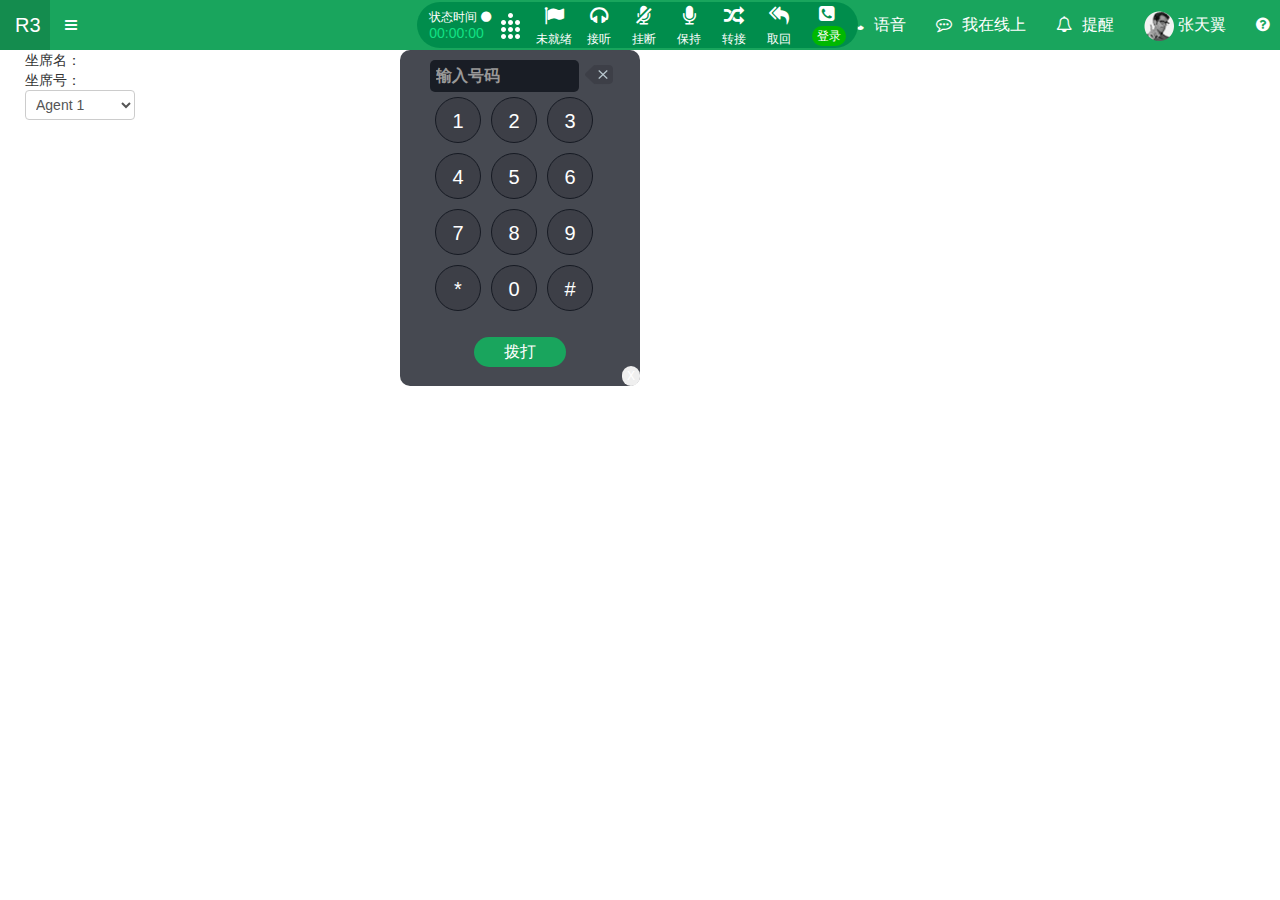
<file: index.html>
<!DOCTYPE html>
<html lang="en">

<head>
    <meta charset="UTF-8">
    <meta content="width=device-width, initial-scale=1, maximum-scale=1, user-scalable=no" name="viewport">
    <title>Mitel Test2.9</title>
    <link rel="stylesheet" href="assets/css/R3_CRM_v2.css">
    <link rel="stylesheet" href="assets/css/bootstrap.min.css">
    <link rel="stylesheet" href="assets/css/font-awesome.min.css">
    <!--JS脚本部分-->
    <script src="assets/js/jquery.min.js"></script>
    <script src="assets/js/bootstrap.min.js"></script>
</head>

<body class="fixed" style="overflow:hidden">
    <div class="large">
        <div id="header">
            <div class="nav clearfix">
                <div class="nav-lef con-lef">
                    <a href="#">R3</a>
                </div>
                <div class="nav-rig">
                    <div class="lit">
                        <a href="#" class="sidebar-toggle"><i class="fa fa-bars"></i></a>
                    </div>
                    <div class="rig">
                        <ul class="clearfix">
                            <li class="voice-box">
                                <a href="#" class="voice-btn">
                                    <i class="fa fa-phone"></i>语音
                                </a>
                                <div class="voice-bar" style="">
                                    <ol class="voice-list unstyled cf">
                                        <li class="record">
                                            <span class="p_title">状态时间</span>
                                            <!--当前状态灯颜色-->
                                            <i class="fa fa-circle" id="lamp"></i>
                                            <span class="talk-time t-green" id="callTime">00:00:00
                                            <!--<i class="t-green">00</i>--></span>
                                            <ol class='fold-menu fade hide'>
                                                <li class='fold-menu-item' id='busy'><i class="fa fa-circle"></i>示忙</li>
                                                <li class='fold-menu-item' id='disturb'><i class="fa fa-circle"></i>小憩</li>
                                            </ol>
                                        </li>
                                        <li class="input-num" id="Dial" style="padding:0;">
                                            <img class="dial" src="assets/img/icon-dial.png">
                                        </li>
                                        <li class="status">
                                            <ul class="statusList">
                                                <li class="notReady disabled">
                                                    <i class="fa fa-flag"></i>
                                                    <br>
                                                    <button id="notReady" disabled="disabled">未就绪</button>
                                                </li>
                                                <li class="live dead ready">
                                                    <i class="fa fa-flag"></i>
                                                    <br>
                                                    <button id="ready" class="btn-use">就绪</button>
                                                </li>
                                                <li class="answer disabled">
                                                    <i class="fa fa-headphones"></i>
                                                    <br>
                                                    <button disabled="disabled" id="answer">接听</button>
                                                </li>
                                                <li class="drop disabled">
                                                    <i class="fa fa-microphone-slash"></i>
                                                    <br>
                                                    <button id="drop" disabled="disabled">挂断</button>
                                                </li>
                                                <li class="hold disabled">
                                                    <i class="fa fa-microphone"></i>
                                                    <br>
                                                    <button id="hold" disabled="disabled">保持</button>
                                                </li>
                                                <li class='trans disabled'><i class='fa fa-random'></i>
                                                    <br>
                                                    <button id='trans' disabled="disabled">转接</button>
                                                </li>
                                                <li class="takeBack disabled">
                                                    <i class="fa fa-reply-all"></i>
                                                    <br>
                                                    <button disabled="disabled" id="takeBack">取回</button>
                                                </li>
                                            </ul>
                                        </li>
                                        <div class="AP-num">
                                            <ol class="phoneList">
                                                <li class="device">
                                                    <i class="fa fa-phone-square"></i>
                                                    <span id="callDevice"></span>
                                                </li>
                                                <li class="text-center">
                                                    <button class="But btn-use" id='btn-showModal' data-toggle="modal" data-target="#loginModal">登录
                                                    </button>
                                                    <button class="But btn-use dead" id="btn-logout">登出</button>
                                                </li>
                                            </ol>
                                        </div>
                                    </ol>
                                </div>
                                <div class="phone-tab-contents " id="mobile">
                                    <!--dead-->
                                    <div class="phone-panel ">
                                        <div class="num-area cf">
                                            <input class="numbers" id="inp-num" placeholder="输入号码">
                                            <!--disabled="disabled"-->
                                            <a class="btn-del delete-btn"></a>
                                        </div>
                                        <!--按键区-->
                                        <div class="num-key cf">
                                            <input type="button" value="1" id="1" class="numBtn">
                                            <input type="button" value="2" id="2" class="numBtn">
                                            <input type="button" value="3" id="3" class="numBtn">
                                            <input type="button" value="4" id="4" class="numBtn">
                                            <input type="button" value="5" id="5" class="numBtn">
                                            <input type="button" value="6" id="6" class="numBtn">
                                            <input type="button" value="7" id="7" class="numBtn">
                                            <input type="button" value="8" id="8" class="numBtn">
                                            <input type="button" value="9" id="9" class="numBtn">
                                            <input type="button" value="*" id="*" class="numBtn">
                                            <input type="button" value="0" id="0" class="numBtn">
                                            <input type="button" value="#" id="#" class="numBtn">
                                        </div>
                                        <div class="phone-btn">
                                            <button class="btn-dial" id="btn-call" disabled="disabled">拨打</button>
                                        </div>
                                    </div>
                                    <button type="button" class="offBtn">X</button>
                                </div>
                            </li>
                            <li class="online-box">
                                <a href="#">
                                    <i class="fa fa fa-commenting-o"></i>我在线上
                                </a>
                                <ul class="drop-menu" style="display:none">
                                    <li><a href="/online.html"><i class="fa fa fa-comments-o" style="color:#444444"></i>当前对话</a>
                                    </li>
                                    <li><a href="#"><i class="fa fa fa-check-square text-success" style="color:#1c84c6"></i>我在线上</a>
                                    </li>
                                    <li><a href="#"><i class="fa fa-minus-square text-danger"
                                                   style="color:#a94442"></i>忙碌</a></li>
                                    <li><a href="#"><i class="fa fa fa-check-square" style="color:#00a65a;"></i>空闲</a></li>
                                    <li><a href="#"><i class="fa fa-times-circle-o" style="color:#b5bbc8;"></i>离线</a></li>
                                </ul>
                            </li>
                            <li>
                                <a href="#">
                                    <i class="fa fa-bell-o" aria-hidden="true"></i>提醒
                                </a>
                            </li>
                            <li class="dropdown user-menu">
                                <a href="#" class="dropdown-toggle" data-toggle="dropdown">
                                    <img src="assets/img/chat-user2.png" class="server-img">
                                    <span class="username">张天翼</span>
                                </a>
                                <ul class="dropdown-menu">
                                    <!--user-img-->
                                    <li class="user-header">
                                        <img src="assets/img/user2-160x160.jpg" alt="">
                                        <p>
                                            北京中科融研科技有限公司
                                            <small class="ext-number">5622928@qq.com</small>
                                        </p>
                                    </li>
                                    <li class="user-body">
                                        <div class="row-fluid u-r-f">
                                            <div class="span6 text-center">
                                                <a href="#">
                                                    <i class="fa fa-desktop"></i> 工作台
                                                </a>
                                            </div>
                                            <div class="span6 text-center">
                                                <a href="#">
                                                    <i class="fa fa-cogs"></i> 管理台
                                                </a>
                                            </div>
                                        </div>
                                    </li>
                                    <li class="user-footer cf">
                                        <div class="pull-left">
                                            <a href="#" class="btn btn-default">个人信息</a>
                                        </div>
                                        <div class="pull-right">
                                            <a href="#" class="btn btn-default">退出系统</a>
                                        </div>
                                    </li>
                                </ul>
                            </li>
                            <li>
                                <i class="fa fa-question-circle"></i>
                            </li>
                        </ul>
                    </div>
                </div>
            </div>
        </div>
        <!--  Now   -->
        <ul>
            <li><b>坐席名：</b><span id="agentName"></span></li>
            <li><b>坐席号：</b><span id="device"></span></li>
            <li>
                <select id="devices" style="width:110px;">
                    <option value="agent1">Agent 1</option>
                    <option value="ext1">Base extension</option>
                    <option value="ext2">HD extension</option>
                </select>
            </li>
        </ul>
    </div>
    <!--模态框-->
    <div class="modal fade hide" id="loginModal" tabindex="-1" role="dialog" aria-labelledby="myModalLabel" aria-hidden="true">
        <div class="modal-dialog">
            <div class="modal-content">
                <div class="modal-header">
                    <button type="button" class="close" data-dismiss="modal" aria-hidden="true">
                        &times;
                    </button>
                    <h4 class="modal-title" id="myModalLabel">
                    登录软电话
                </h4>
                </div>
                <div class="modal-body">
                    <!--</form>-->
                    <form id="form-login" class="form-horizontal row-fluid" role="search" onsubmit="return false;">
                        <!--分机号-->
                        <div class="form-group clearfix">
                            <label for="ext-number" class="span2 control-label">分机号</label>
                            <div class="span6">
                                <input name="ext-number" type="text" class="form-control" id="ext-number" placeholder="请输入分机号" value="30001">
                            </div>
                        </div>
                        <!--域名-->
                        <div class="form-group clearfix">
                            <label for="domain" class=" span2 control-label">域名</label>
                            <div class="col-sm-10 span6">
                                <input name="domain" type="text" class="form-control" id="domain" placeholder="请输入域名" value="127.0.0.1:90">
                            </div>
                        </div>
                        <!--密码-->
                        <div class="form-group clearfix">
                            <label for="password" class="span2 control-label">密码</label>
                            <div class="span6">
                                <input name="password" type="password" class="form-control" id="password" placeholder="请输入密码" value="30001">
                            </div>
                        </div>
                    </form>
                </div>
                <div class="modal-footer">
                    <button id="btn-login" type="button" class="btn btn-primary">
                        登录
                    </button>
                    <button type="button" class="btn btn-default" data-dismiss="modal">关闭
                    </button>
                </div>
            </div>
            <!-- /.modal-content -->
        </div>
        <!-- /.modal -->
    </div>
    <!--Phone JS部分-->
    <script src="assets/mitel/1-api.js"></script>
    <script src="assets/mitel/jquery.signalR.js"></script>
    <script src="assets/mitel/1-main.js"></script>
    <script src="assets/mitel/1-ui.js"></script>
</body>

</html>
</file>
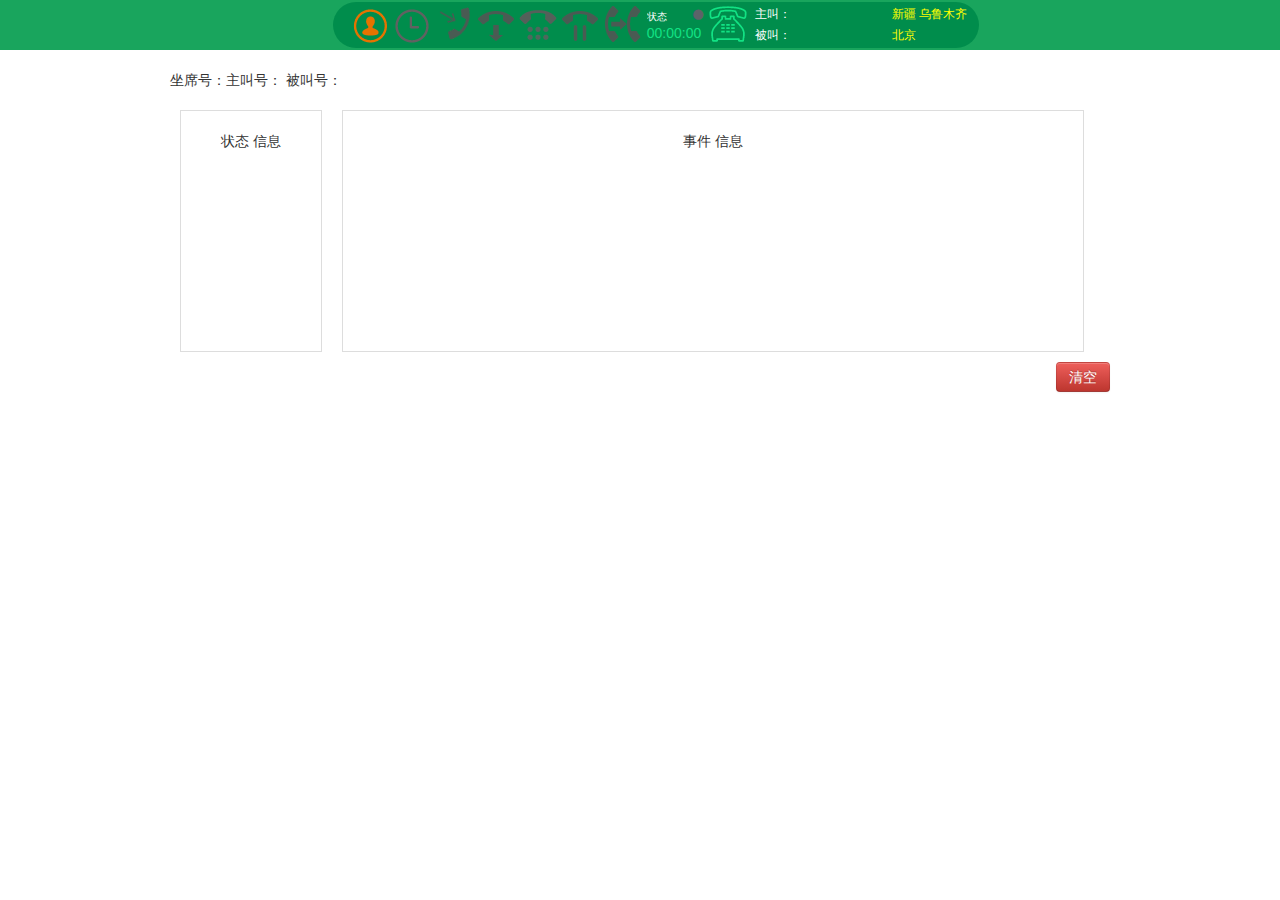
<file: mitel-api-demo/index.html>
<!DOCTYPE html>
<html>

<head>
    <meta charset="utf-8">
    <meta http-equiv="pragma" content="no-cache">
    <meta http-equiv='Cache-Control' content="no-cache,must-revalidate">
    <meta http-equiv='expires' content="0">
    <title>Mitel Demo</title>
    <link rel="stylesheet" href="assets/css/bootstrap.min.css">
    <link rel="stylesheet" href="assets/css/font-awesome.min.css">
    <link rel="stylesheet" href="assets/css/demo.css">
</head>

<body>
    <div class="header">
        <div class="voice-bar">
            <ol class='unstyled voice-list'>
                <li class="status">
                    <li class="login-accordian">
                        <ol class='phoneList unstyled'>
                            <li class="enabled" id="btn-showModal" data-toggle='modal' data-target='#loginModal' title='登录'></li>
                            <li class='dead enabled' id="btn-logout" title="登出"></li>
                        </ol>
                    </li>
                    <li class='state-item dropdown'>
                        <b class="n-state-menu " id="state-menu" data-toggle='dropdown'></b>
                        <ul class='dead state-item-box'>
                            <li class="available" id="available">
                                <i class="fa fa-check-circle b-color"></i>
                                <span class="f12 b-color">就绪</span>
                            </li>
                            <li class="busy dropdown" id="busy">
                                <i class="fa b-color fa-hourglass-1"></i>
                                <span class="f12 b-color">示忙</span>
                                <div class='busy-box dead' id='busyR'>
                                    <p class='text-center reason-title'><b>原因</b></p>
                                    <ul class=" text-center" id="busy-box">
                                    </ul>
                                </div>
                            </li>
                            <li class="disturb dropdown" id="disturb">
                                <i class="fa b-color fa-ban"></i>
                                <span class="f12 b-color">勿扰</span>
                                <div class="disturb-box dead" id="disturbR">
                                    <p class="text-center reason-title">原因</p>
                                    <ul class="text-center" id="disturb-box">
                                    </ul>
                                </div>
                            </li>
                            <!-- <li class="offline" id="offline">
                        <i class="fa b-color fa-clock-o"></i>
                        <span class="f12 b-color">离线</span>
                    </li> -->
                        </ul>
                    </li>
                    <!-- Phone operation Begin -->
                    <li class="n-answer disabled" id="answer" title='接听'></li>
                    <li class="n-drop disabled" id="drop" title='挂断'></li>
                    <li class="n-Dial disabled" id="Dial" title='拨号'></li>
                    <li class="n-hold disabled" id="hold" title='保持'></li>
                    <li class="takeBack disabled dead" id="takeBack" title='取回'></li>
                    <li class="n-trans disabled" id="trans" title='转接'>
                        <ol class="trans-box dead" id="transBox">
                            <li>30002</li>
                            <li>30002</li>
                        </ol>
                    </li>
                    <!-- Phone operation End -->
                    <li class='p-state'>
                        <span class='p_title'>状态</span>
                        <i class="fa fa-circle s_off" id="lamp"></i>
                        <span class='time t-green' id='time'>00:00:00</span>
                    </li>
                    <li class="calling-state">
                        <img id='call-not' src="assets/img/phone-not.png" class="">
                        <img id="call-ring" src="assets/img/ringing.png" class="dead">
                        <img id="on-call" src="assets/img/on-call.png" class="dead">
                        <img id="call-hold" src="assets/img/phone-hold.png" class="dead">
                    </li>
                    <li class="call-addr">
                        <span class="f12">
                          主叫：<b class="callIn f12"></b>
                        </span>
                        <br>
                        <span class="f12">
                          被叫：<b class="callOut f12"></b>
                        </span>
                    </li>
                    <li class="">
                        <span class="f12 c_y">新疆 乌鲁木齐</span>
                        <br>
                        <span class="f12 c_y">北京</span>
                    </li>
            </ol>
        </div>
        <!-- Phone-Pad -->
        <div class="phone-tab-contents dead" id="mobile">
            <div class="phone-panel">
                <div class="num-area cf">
                    <input class="numbers" id="inp-num" placeholder="输入号码">
                    <!--disabled="disabled"-->
                    <!--<a class="btn-del delete-btn"></a>-->
                </div>
                <!--按键区-->
                <div class="num-key cf">
                    <input type="button" value="1" id="1" class="numBtn">
                    <input type="button" value="2" id="2" class="numBtn">
                    <input type="button" value="3" id="3" class="numBtn">
                    <input type="button" value="4" id="4" class="numBtn">
                    <input type="button" value="5" id="5" class="numBtn">
                    <input type="button" value="6" id="6" class="numBtn">
                    <input type="button" value="7" id="7" class="numBtn">
                    <input type="button" value="8" id="8" class="numBtn">
                    <input type="button" value="9" id="9" class="numBtn">
                    <input type="button" value="*" id="*" class="numBtn">
                    <input type="button" value="0" id="0" class="numBtn">
                    <input type="button" value="#" id="#" class="numBtn">
                </div>
                <div class="phone-btn">
                    <button id="clear" class="btn-3c">Clear</button>
                    <button class="btn-dial" id="btn-call">Call</button>
                    <button id="cancel" class="btn-3c">Cancel</button>
                </div>
            </div>
        </div>
    </div>
    <div class="container mt20">
        <p><span>坐席号：</span><b id="device"></b><span>主叫号：<b class="callIn"></b></span>
            <span>被叫号：<b class="calledOut"></b></span></p>
        <div class="infoBox clearfix">
            <div class="_box info-left pull-left">
                <p class='text-center'>状态 信息</p>
                <div class='stateInfo'>
                </div>
            </div>
            <div class="_box info-right pull-left">
                <p class='text-center'>事件 信息</p>
                <div class="push_event">
                </div>
            </div>
            <input id='btnClear' class='btn btn-danger pull-right' type="button" name="" value="清空">
        </div>
    </div>
    <!--模态框-->
    <div class="modal fade hide" id="loginModal" tabindex="-1" role="dialog" aria-labelledby="myModalLabel" aria-hidden="true">
        <div class="modal-dialog">
            <div class="modal-content">
                <div class="modal-header">
                    <button type="button" class="close" data-dismiss="modal" aria-hidden="true">
                        &times;
                    </button>
                    <h4 class="modal-title" id="myModalLabel">
                    登录软电话
                </h4>
                </div>
                <div class="modal-body">
                    <!--</form>-->
                    <form id="form-login" class="form-horizontal row-fluid" role="search" onsubmit="return false;">
                        <!--分机号-->
                        <div class="form-group clearfix">
                            <label for="ext-num" class="span2 control-label">分机号</label>
                            <div class="span6">
                                <input name="ext-num" type="text" class="form-control" id="ext-num" placeholder="请输入分机号" value="">
                            </div>
                        </div>
                        <!--坐席号-->
                        <div class="form-group clearfix">
                            <label for="agent-num" class="span2 control-label">坐席号</label>
                            <div class="span6">
                                <input name="agent-num" type="text" class="form-control" id="agent-num" placeholder="请输入坐席号" value="">
                            </div>
                        </div>
                        <!--密码-->
                        <div class="form-group clearfix">
                            <label for="password" class="span2 control-label">密码</label>
                            <div class="span6">
                                <input name="password" type="password" class="form-control" id="password" placeholder="请输入密码" value="">
                            </div>
                        </div>
                    </form>
                </div>
                <div class="modal-footer">
                    <button id="btn-login" type="button" class="btn btn-primary">
                        登录
                    </button>
                    <button type="button" class="btn btn-default" data-dismiss="modal">关闭
                    </button>
                </div>
            </div>
            <!-- /.modal-content -->
        </div>
        <!-- /.modal -->
    </div>
    <!--JS脚本部分-->
    <script src="assets/lib/jquery.min.js" charset="utf-8"></script>
    <script src="assets/lib/bootstrap.min.js" charset="utf-8"></script>
    <!-- Phone JS部分 -->
    <script src="assets/js/1-api.js" charset="utf-8"></script>
    <script src="assets/js/jquery.signalR.js" charset="utf-8"></script>
    <script src="assets/js/1-event.js" charset="utf-8"></script>
    <script src="assets/js/1-main.js" charset="utf-8"></script>
    <script src="assets/js/1-ui.js" charset="utf-8"></script>
   
</body>

</html>
</file>
<file: assets/css/R3_CRM_v2.css>
﻿*{
	margin: 0;
	padding: 0;
}
html,body{
	height: 100%;
	font-weight: 200;
}
a{
	color:#00a65a;
}
ul,ol,li{
	margin:0;
	padding:0;
	list-style: none;
}
a:hover{
	text-decoration: none;
	cursor: pointer;
}
a:visited { 
	text-decoration: none; 
} 
img {
    box-sizing: border-box;
    vertical-align: middle;
}
form {
    margin: 0 0 0px;
}
.table tbody tr:hover{
	background-color:#EFEFEF;
}
.large{
	height: 100%;
}
/*万能清浮动*/
.clearfix:before,.clearfix:after{
	display:block;
	content:"";
}
.clearfix:after{
	clear:both;
}
.clearfix{zoom:1;}
/*header*/
#header{
	width: 100%;
	height: 50px;
	background-color: #19a55d;
}
.nav-lef{
	width: 50px;
	height: 50px;
	float:left;
	background-color: #148c4e !important;
}
.nav-lef-big{
	min-width:230px;
}
.nav-lef a{
	display: block;
	margin-left: 15px;
	line-height: 50px;
	color:#ffffff;
	font-size: 20px;
	font-weight: lighter;
	text-decoration: none;
}
.lit{
	float:left;
	width:44px;
	height:46px;
}
.lit:hover{
	background-color: #008d4c;
}
.lit .sidebar-toggle{
	display: block;
	color:#FFF;
	padding:15px;
}
.rig{
	float:right;
}
.rig>ul>li{
	list-style: none;
	float:left;
	color:#fff;
	height:50px;
	font-size: 16px;
	line-height: 50px;
	padding-right:10px ;
	padding-left: 10px;
	position: relative;/*后添加*/
}
.rig>ul>li:hover{
	background-color: #008d4c;
}
.rig li a{
	color:#fff;
	font-family: 'Microsoft Yahei', 'Tahoma, Arial';
	padding-right: 10px;
	text-decoration: none;
	font-size:16px;
}
.rig li a .fa{
	color:#fff;
	padding-right: 10px;
	font-size: 16px;
}
.rig li a span{
	color:#fff;
	font-family: 'Microsoft Yahei', 'Tahoma, Arial';
}
.con-w-l .pull-lef img{
	width:45px !important;
}
/*containter*/
#containter{
	width: 100%;
	height: calc(100% - 84px);
}
.con-lef,.con-rig{
	min-height:100%;
}
.con-lef{
	width: 50px;
	height:calc(100% + 35px);
	overflow: hidden;
	background-color: #222d32;
	float:left;
}
.con-lef .user-img .pull-info a i{
	margin-right:5px;
}
.con-lef .cur .pro-menu{
	border-left: 3px solid #19a55d;
	padding-left:12px;
}
.con-w-l{
	width: 230px;
}
.con-lef img{

}
.img-s img{
	width:30px;
	height:30px;
}

.con-lef .pull-lef{
	float: left;
}
.pull-lef img{
	margin-top: 10px;
	margin-left: 5px;
}
.con-lef .pull-info{
	float: left;
	margin-top: 10px;
	position:relative;
	left:10px;
}
.con-lef .pull-info a{
	color:#fff;
	text-decoration: none;
	font-family: 'Microsoft Yahei', 'Tahoma, Arial';
}
.con-lef .pull-info p{
	color:#fff;
	font-size: 14px;
	white-space:nowrap;
	overflow: hidden;
	margin-bottom:10px;
	font-family: 'Microsoft Yahei', 'Tahoma, Arial';
}
.con-lef .sidebar-form{
	display: none;
}
.pull-lef{
	float: left;
}
.input-search{

}
.input-group{
	position: relative;
	display: table;
	/*display: none;*/
	/*opacity: 0.3;*/
	margin-left: 7px;
}
.input-group input{
	width: 150px;
	float: left;
	color:#fff;
	/*border-color: none; */
	filter:alpha(Opacity=50);
	opacity: 0.3;
	border: none;
	border-top-right-radius: 0;
	border-bottom-right-radius: 0
}
#search-btn{
	margin-top: 2px;
	margin-left: 0;
	float:left;
	opacity: 0.3;
	background-color: #fff !important;
	border: none;
	border-top-left-radius: 0;
	border-bottom-left-radius: 0;
}
.btn-link{
	color:#556062;
	border-radius: 5px;
}
.form-control{
	margin-top: 2px;
}
.con-lef .user-img{
	display:block;
	position: relative;
}
.con-lef ul{
	margin-left: 0;
}
.con-lef li{
	list-style: none;
	white-space: nowrap;
	line-height: 40px;
	/*white-space:nowrap;*/
}
.con-lef .pro-menu{
	padding: 2px 5px 2px 15px;
    display: block;
}
.con-lef li .pro-name{
	display:none;
}
.con-lef .nditem{
	height:40px;	
}
.con-lef .sec_menu{
	display:none ;
}
.nav-lef-big .pro-name{
	display:inline !important;
}
.nav-lef-big .user-img img{
	width:45px;
}
.con-w-l .pro-name{
	display:inline !important;
}

.con-lef li a{
	color:#fff;
	display: inline;
}
.con-lef li a:hover{
	text-decoration: none;
}
.con-lef li .pro-menu:hover{
	padding-left: 12px;
	border-left: 3px solid #19a55d;
}
.con-lef .sec_menu li{
	background-color: #2c3b41;
}
.con-lef .sec_menu .ni_text{
	color:#8aa4af !important;
}
.con-lef .sec-pro-menu {
    padding: 0px 5px 0px 25px;
    display: block;
}
.con-lef .sec_menu .sec-pro-menu:hover{
	padding-left: 22px;
	border-left: 3px solid #19a55d;
	color:#FFFFFF;
}

.con-w-l .cur .sec_menu{
	display:inline;
}
.nav-lef-big .cur .sec_menu{
	display:inline;
}

.con-lef .sec-pro-menu:hover .ni_text{
	color:#FFFFFF !important;
}

.con-lef li span{
	/*display: none;*/

}
.con-lef li a img{
	margin-left: -2px;
}
.con-lef li a .fa{
	color:#fff;
	font-size: 16px;
}
.con-lef li a span{
	color:#fff;
	font-family:微软雅黑;
	font-size: 16px;
	text-decoration: none;
}
.con-rig{
	height: 100%;
	margin-left: 50px;
}
.con-rig .nav-tab{
	height: 32px;
}
.def{
	height: 32px;
}
.def p{
	color:#000000;
	font-family:'微软雅黑';
	font-size: 16px;
	/*margin-left: 15px;*/
	padding-left:15px;
	line-height: 32px;
	font-weight:lighter;
	float:left;
}
.def p a{
	color:#00a65a;
}
.content{
	padding-left:10px;
	/*此处高度问题*/	
	height: 100%;
	background-color: #e6e6e6;
	padding-top: 10px;
}
.list{
	height: 50px;
	/*padding-left: 10px;*/
	padding-top: 10px;
}
.list ul{
	height: 50px;
	margin-left: 10px;
	/*border-radius: 5px;*/
	background-color: #fff;
}
.list li{
	list-style: none;
	line-height: 50px;
	margin-left: 10px;
	font-size: 20px;
}
.list li a{
	color:#28ab67;
	text-decoration: none;
}
.bot-lef{
	width: 244px;
	margin-right: 10px;
	float:left;
	background-color: #fff;
	/*overflow-x:none; */
}
.bot-lef .title{
	height: 40px;
	background-color: #f9f9f9;
}
.bot-lef .title .fa,.bot-lef .title span{
	/*line-height: 20px;*/
	margin-left: 10px;
	font-size: 16px;
	font-weight: lighter;
	color:#303b3f;
}
.bot-lef .title span{
	font-family: 'Microsoft Yahei', 'Tahoma, Arial';
}
.bot-lef table{
	background-color: #fff;
	border:1px solid #ececed;
}
.bot-lef table tr{
	border:1px solid #ececed;
}
.bot-lef table td .fa{
	font-size: 40px;
	color:#8ed0ae;
	padding-left: 10px;
	padding-right: 10px;
	line-height: 10px;
}
.bot-lef table td a{
	color:#00a65a;
	font-size: 14px;
	font-family: 'Microsoft Yahei', 'Tahoma, Arial';
	text-decoration: none;
	margin-left: 3px;
}
.bot-lef .list2{
	width: 230px;
	margin-top: 20px;
	/*border:1px solid #e0e0e0;*/
}
.bot-lef .list2 ul{
	margin-left: 0;
	border-radius: 5px;
}
.bot-lef .list2 li{
	list-style: none;
	line-height: 40px;
	border-bottom: 1px solid #e0e0e0;
}
.bot-lef .list2 .special{
	border-top:1px solid #e0e0e0 ;
}
.bot-lef .list2  .dit{
	color:#909698;
}
.bot-lef .list2 li .badge{
	float: right;
	background-color: #767d80;
	margin-top: 10px;
	margin-right: 10px;
}
.bot-lef .list2 li a{
	font-family: 'Microsoft Yahei', 'Tahoma, Arial';
	color:#00a65a;
	text-decoration: none;
	font-size: 14px;
}
/*.bot-lef,.bot-rig{
	min-height: 100%;
}*/
.bot-rig{
	background-color: #fff;
}
.box-head{
	background-color: #f9f9f9;
}
.box-lef{
	float:left;
	padding-left:10px;
}
.box-lef span{
	font-family: 'Microsoft Yahei', 'Tahoma, Arial';
	font-size: 16px;
}
.box-lef a{
	text-decoration: none;
	color:#00a65a;
	font-family: 'Microsoft Yahei', 'Tahoma, Arial';
	font-size: 16px;
}
.box-rig{
	float:right;
}
.box-rig {
	height: 30px;
    margin-top: 5px;
    line-height: 30px;
    margin-right: 10px;
}
.box-rig  a{
    background: #e6e6e6;
    padding: 5px 10px;
	margin-top:5px;
    font-size: 14px;
    color: #000;
    margin-right: 3px;
    border-radius: 3px;
    border: 1px solid #dddddd;
}
.box-rig a:hover {
    background: #d6d6d6;
}
.box-rig a img {
    padding-right: 5px;
}
.table{
	line-height: 40px;
	background-color: #fff;
	margin-bottom: 0;
}
.table thead{
	background-color: #e6e6e6;
}
.table tr{
	line-height: 30px;
}
.table tr td{
	/*text-align: center;*/
}
.change{

}
.table td a{
	text-decoration: none;
	color:#00a65a;
	font-family: 'Microsoft Yahei', 'Tahoma, Arial';
}
.row{
	margin-left: 0;
}

.sope span{
	color: #909698;
	font-family: 'Microsoft Yahei', 'Tahoma, Arial';
	font-size: 14px;
	float: left;
	margin: 0;
}
.sope input{
	height: 20px;
}
/*[class*="span"]{
	margin-left: 50px;
}*/
[class*="span"]{
	margin-left: 10px;
}
.span4 .span1{
	white-space: nowrap;
}
.span9 .span1{
	white-space: nowrap;
}
.span9 .span8 select{
	margin-top: 5px;
}
.span1 span{
	text-align: right;
	float: right;
}
.span1 span .main{
	color:#f00;
}

h3{
	margin-left: 10px;
}
.box-footer{
	margin-top: 10px;
	margin-bottom: 10px;
}
.btn{
	margin-left: 20px;
	margin-right: 20px;
}
.row input{
	float:left;
	margin-top: 5px;
}
.rowe select{
	color: #909698;
	text-align: center;

}
.pagebar{
	position: relative;
	min-width: 520px;
	top:10px;
	margin-left: 28%;
	margin-bottom:20px;
}
.pagebar span{
	font-size:12px;
	display: block;
	height:24px;
	line-height: 24px;
	float:left;
	margin-right: 10px;
}
.pagebar select{
	display: block;
	float:left;
}
.pagebar ul{
	display: block;
	float:left;
}
.pagebar .pagination{
	float:left;
	margin:0;
	padding:0;
}
.pagination-mini ul>li>a{
	padding:1px 10px;
}
.spe a{

}
.set .first li{
	padding-left: 30px;
}
.set li .fa{
	color:#909698;
}
.list2 li span{
	margin-top: -2px;
}
.set .inner li{
	padding-left: 40px;
}
.art{
	width: 750px;
	margin: 0 auto;
	background-color: #fff;
}
.art-top{

	height: 50px;

}
.form-bot .txt1{
	width: 60px;
	height: 30px;
	border-radius: 5px;
	float: left;
	background-color: #eee;
}
.form-bot .txt2{
	width: 60px;
	height: 30px;
	border-radius: 5px;
	float: right;
	background-color: #008cc9;
}
#span_Title{
	color:#fff;
	font-size: 10px;
	line-height: 10px;
}
.d-content{
	background-color: #fff;
}
.d-content .art-top{
	border:1px solid #eee;
	border-radius: 5px;
}
.d-content .art-top p{
	font-family: 'Microsoft Yahei', 'Tahoma, Arial';
	font-size: 20px;
	line-height: 50px;
}
.d-content .art-bot .form-lef{
	width: 400px;
	float:left;
}
.d-content .art-bot .form-lef input{
	width: 350px;
	margin-top: 10px;
}
.d-content .art-bot .form-rig{
	width: 400px;
	float:left;
}
.d-content .art-bot .form-rig input{
	width: 350px;
	margin-top: 10px;
}
/*.form-group{
	width: 100%;
}*/
.form-group .span1 p{
	font-size: 15px;
	font-family: 'Microsoft Yahei', 'Tahoma, Arial';
	margin-top: 10px;
}
.form-group .span8 input{
	margin-left: 10px;
}
.form-group .span8 select{
	margin-left: 10px;
	width: 544px;
}
.btn{
	font-family: 'Microsoft Yahei', 'Tahoma, Arial';
}
.tog{
	margin-right: 0;
}
.tog1{
	margin-left: 0;
}
.table th{
}
.box{
	width: 700px;
}
.rowe{
	margin:0 auto;
}

.box .rowe span{
	margin-left: 150px;
}
.first{
	float: left;
}
.r3-search-tool{
	display: block;
	float:right;
}
.input-rig{
	float: right;
}
.input-rig input{
	float: left;
	margin-top: 5px;
	border-top-right-radius: 0;
	border-bottom-right-radius: 0;
}
.input-rig .btn{
	float: left;
	margin-left: 0;
	margin-top: 5px;
	border-top-left-radius: 0;
	border-bottom-left-radius: 0;
}
.entry ul{
	margin-left: 0;
}
.entry li{
	height: 42px;
	line-height: 42px;
	list-style: none;
	padding-left: 20px;
}
.entry li a{
	color:#000000;
	line-height: 42px;
	font-family: 'Microsoft Yahei', 'Tahoma, Arial';
	font-size: 16px;
	font-weight: lighter;
	text-decoration: none;
}
.entry li span{
	float: right;
	margin-top:10px ;
	text-align: center;
	margin-right:10px;
}
.entry li:hover{
	padding-left: 18px;
	border-left:2px solid #19a55d;
	background-color: #f9f9f9;;
}
.box-lef p{
	color:#222d32;
	font-family: 'Microsoft Yahei', 'Tahoma, Arial';
	font-size: 16px;
	font-weight: lighter;
	line-height: 40px;
	text-align: center;
}
.button-rig{
	float: right;
}
.button-rig a{
	text-align: center;
	color:#000;
	font-family: 'Microsoft Yahei', 'Tahoma, Arial';
	text-decoration: none;
	margin-top: 10px;
	margin-right: 10px;
	display: block;
	float: left;
	padding: 0 10px 0 10px;
	font-weight: lighter;
	line-height: 30px;
	text-align: center;
	border-radius: 3px;
	border: 1px solid #dddddd;
	background-color:#e6e6e6;
}
.table .btn{
	border:none;
	background: none;
}
.table th{
	color:#222d32;
	font-weight: normal;
	font-size: 16px;
	font-family: 'Microsoft Yahei', 'Tahoma, Arial';
	white-space: nowrap;
}
.table td{
	color:#000;
	font-family: 'Microsoft Yahei', 'Tahoma, Arial';
	font-size: 14px;
	font-weight: lighter;
}
.table td .btn{
	color:#000;
	background-color: #eee;
}
.table td input{
	float: right;
	text-align: center;
}
.box-top .span11 .span2{
	width: 120px;
	margin-right: 13px;
	padding-top: 5px;
}
.box-top .span11 .span2 label{
	font-size: 14px;
}
.box-top .row{
	background-color:#efefef;
}
.box-top .span2 select{
	width: 132px;
	height: 28px;
	color:#959b9d;
	margin-top: 5px;
	padding:3px 20px 3px 20px;
	border-radius: 0;
}
.box-top .row .span2 input{
	border-radius: 0;
	padding:3px 20px 3px 20px;
}
label{
	color:#000000;
	font-size: 14px;
}
.box-top .span1{

}
.box-top .span1{
	/*white-space: none;*/
}
.box-top .span12{
	float: left;
}
.box-top .span1 button{
	width: 50px;
	height: 30px;
	margin-top: 5px;
	white-space: nowrap;
}
.box-top .span1{
	float: right;
	margin-right: 15px;
}
.badge-success{
	background-color: #19a55d;
	border-radius: 0;
}
.box-tab th{text-align: center}
.box-tab tr input{
	float: left;
}
.box-tab tr .fa-star{
	color: #f39c12;
	font-size: 16px;
}
.bg-red{
	font-family:微软雅黑;
	font-weight: lighter;
	border-radius: 0;
	background-color: #dd4b39;
}
.content .bin-special{
	height: 100%;
	margin-left: 10px;
	padding-right: 10px;
	background: none;
	overflow: auto;
	height: calc(100% - 100px);
}
.content .bin-special .span8-special{
	background-color: #fff;
	/*height: 100%;*/
	width: 800px;
}

.content .bin-special .span3{
	overflow-y:auto;
}
.bin-info{
	background-color: #fff;
}
.bin-info .bin-top{
	border-bottom: 1px solid #f4f4f4;
}
.bin-info .bin-top h3{
	font-size: 18px;
	font-family: 'Microsoft Yahei', 'Tahoma, Arial';
}
.bin-info .span9  .span1 p{
	float: right;
}
.bin-info .box-body{
	margin-left: 10px;
}
.bin-info .box-body .form-group{
	margin-top: 10px;
}
.content .bin-special .span4-special{
	background-color: #fff;
	height: 100%;
	float: right;
	margin-right: 15px;
}
.bin-info .bin-bot p span{
	display: block;
}
.row-fluid [class*="span"]:first-child{
	/*margin-left: 15px;*/
}
.tab-content{
	overflow: visible;
}
.tabbable{
	width: 700px;
}
.tabbable .span1 span{
	margin-right: -20px;
}
.box-header{
	background-color: #f5f5f5;
}
 .box-title{
 	display: inline-block;
 	font-size: 16px;
 	line-height: 20px;
 	font-family: 'Microsoft Yahei', 'Tahoma, Arial';
 	font-weight: lighter;
 }
 .box .pull-right .btn-link{
 	padding: 1px 6px;
    background-color: #e6e6e6;
    border-radius: 4px;
    text-decoration: none;
    margin-right: 3px;
 }
 .box .pull-right{
 	margin-top:10px;
 }
 .box-tab .table  .btn{
 	padding: 1px 6px;
    background-color: #e6e6e6;
    border-radius: 4px;
    margin-right: 1px;
 }
 .table tr td{
 	font-size: 14px;
 	font-family: 'Microsoft Yahei', 'Tahoma, Arial';
}
/*新建通话记录*/
.phone-info{
	/*width:100%;*/
}
.phone-info .form-group{
	margin-right: -15px;
	margin-left: -15px;
	margin-bottom: 15px;
	border:1px solid red;
}

.phone-info label{
	text-align: right;
	padding-top:10px;
}
.phone-info textarea{
	resize: none;
	height:80px;
	padding:6px 12px;
	overflow-y: auto;
}
/*通话标签栏*/
.phone-info .tong span{
	/*height:0;*/
	line-height: 0;
}
.phone-info .tong {
	margin-bottom: 10px;
}
.select2-container--default .select2-selection--multiple .select2-selection__choice {
	color: #00a65a;
	font-weight: 400;
}
.box-footer .btn{
	width:42px;
	height:24px;
	padding:0;
}
/*来电客户列表*/
.income-client .box-tab tr td{
	border-left: none;
	border-top:none;
	border-right:none;
	border-bottom: 1px solid #ececed ;
}
/*关联信息*/
.w-l{
	width: 100%;
	border-radius: 6px;
	overflow: hidden;
	position: relative;
	float: left;
	background-color: #FFF;
	height:100%;
}
.entry li.active{
	background: #f9f9f9;
	border-left: 2px solid #19a55d !important;
	padding-left:16px;
}
.w-l li a{
	display: block;
}
.related-box{
	/*background-color: #ededed;*/
}
.related{

}
.related label{
	text-align: right;
	padding-top: 10px;
}
.related textarea{
	resize: none;
	height:80px;
	padding:6px 12px;
	overflow-y: auto;
}
/*底部浮动框*/
.footer-layer{
	width:100%;
	height:70px;
	background-color: #687484;
	opacity: .5;
	position:fixed;
	bottom:0;
}
/*全选*/
.footer-layer .all-choose{
	cursor: pointer;
	text-align: center;
	line-height: 20px;
	vertical-align: top;
	color: #fff;
	width: 30px;
	font-size: 12px;
	margin:10px 20px;
	float:left;
}
.footer-layer .all-choose .ico-item{
	display: block;
	position:relative;
	left:10px;
	margin-bottom: 8px;
	-webkit-box-sizing: border-box;
	-moz-box-sizing: border-box;
	box-sizing: border-box;
	width:14px;
	height:14px;
	border:1px solid #000;
	background-color: #FFF;
}
.footer-layer .all-choose .ico-item-o{
	background:url(../img/ico-item-o.png);
}
/*删除*/
.footer-layer .dele-choose{
	cursor: pointer;
	text-align: center;
	line-height: 20px;
	vertical-align: top;
	color: #fff;
	width: 30px;
	font-size: 12px;
	float:left;
	margin:8px 10px 0 20px;
}
.footer-layer .ico-dele{
	display: block;
	width:24px;
	height:24px;
	margin-left:5px;

}
.footer-layer .ico-dele-o{
	background: url(../img/ico-dele-o.png) no-repeat;
}
.footer-layer .sure-de{
	cursor: pointer;
	width:14px;
	height:14px;
	float:left;
	margin:20px 0;
}
.footer-layer .sure-de .fa{
	color:#fff;
}
.footer-layer .dele-shoose-box{
	background-color: #6A7686;
	color:#fff;
	min-width:80px;
	border:1px solid #000;
	text-align: center;
	left:120px;
}
.footer-layer .dele-shoose-box li{
	cursor: pointer;
	padding:2px;
}
.footer-layer .dele-shoose-box li:hover{
	background-color: #444;
}
/*底部浮框关闭*/
.has{
	display: block;
}
.none-box{
	display: none;
}
.layer-box-r{
	width:100px;
	position: fixed;
	right: 20px;
	margin-top:15px;
}
.layer-box-r span{
	color:#fff;
	font-size:12px;
}
.layer-box-r .num-line{
	font-style:normal;
}
.layer-box-r .fa{
	font-size:14px;
	color:#fff;
	font-weight:100;
	margin-left: 20px;
	cursor: pointer;
}
.breadcrumb{
	padding:0;
	margin-bottom: 0;
	float: left;
	background-color: #fff;
	margin-left: 20px;
}
.text-gray{
	color:#d2d6de;
}
.input-rig a{
	text-decoration: none;
}
.bot-lef .row{
	margin-top: 10px;
}
.bot-lef .span3 label{
	font-size: 14px;
}
.bot-lef .span3 a{
	float: right;
	margin-right: 15px;
	text-decoration: none;
}
.bot-lef .span3 span{
	color:#9ea1a4;
	font-family: 'Microsoft Yahei', 'Tahoma, Arial';
	font-size: 12px;
}
.box-head .limit{
	float: left;
}
.box-head h5{
	float: left;
}
.button-rig span{
	font-size: 14px;
	font-family: 'Microsoft Yahei', 'Tahoma, Arial';
	color: #d2d6de;
	margin-right: 10px;
}
.box-low li{
	list-style:none;
	float: left;
	line-height: 40px;
	margin-right: 40px;
	margin-left: 20px;
}
.box-low li a{
	color:#222d32;
	text-decoration: none;
	font-family: 'Microsoft Yahei', 'Tahoma, Arial';
}
.box-low li span{
	font-size: 10px;
	font-family: 'Microsoft Yahei', 'Tahoma, Arial';
}
.box-low .file{
	font-size: 14px;
	float: right;
	margin-right: 10px;
}
.box-low .file a{
	color:#00a65a;
	text-decoration: none;
}
.box-low .file input{
	-khtml-opacity: 0;
    opacity: 0;
    position: absolute;
    right: 0;
    height: 42px;
    line-height: 42px;
    width: 100px;
    z-index: 2;
}
.box-line{
	margin-top: 10px;
	margin-bottom:10px;
}
.view .large-box-line{
	margin-bottom:5px ;
}
.line-top{
	border-bottom: 1px solid #dddddd;
}
.line-top p{
	font-family: 'Microsoft Yahei', 'Tahoma, Arial';
	font-size: 14px;
	margin-left: 10px;
}
.line-left{
	display: inline-block;
	float: left;
}
.line-left img{
	margin-left: 10px;
	margin-top: 10px;
	float: left;
}
.line-rig{
	float: left;
	margin-left: 10px;
}
.line-rig .diff{
	font-size: 10px;
	font-weight: 500;
	font-family: 'Microsoft Yahei', 'Tahoma, Arial';
}
.line-rig .diff span{
	font-size: 10px;
	display: block;
}
/*新建工单页底部浮框*/
.line-bot .btn-r{
	margin-left:35%;
}
.line-bot .btn-group button{
	border-radius: 0;
	font-family: 'Microsoft Yahei', 'Tahoma, Arial';
	font-weight: lighter;
}
.line-bot .caret{
    border-bottom: 4px solid #fff;
}
.dropdown-menu li:hover{
	background-color: #4fb4cc;
}
.box-list li{
	background: url(../img/_04.gif) left center no-repeat;
}
.box-list .active{
	background: url(../img/_03.gif) left center no-repeat;
}
.box-list li img{
	float: left;
	margin-top: 10px;
}
.box-list li a{
	float: right;
	padding-left: 30px;
}
#panel-2{
	margin-left: 30px;
}
.lost .span1 span{
	margin-right: -20px;
}
.def-list ul{
	margin: 0 auto;
}
.def-list li{
	list-style: none;
	float: left;
	padding-right:9px;
	line-height: 42px;
}
.def-list li a{
	color:#878787;
	font-family: 'Microsoft Yahei', 'Tahoma, Arial';
	text-decoration: none;
}
.def-list li a:hover{
	color:#7dc3f6;
}
.content .center{
	width: 580px;
	margin: 0 auto;
	background-color: #fff;
	border-bottom: 1px solid #b7b9b8;
}
.content .center h3{
	text-align: center;
	font-weight: lighter;
}
.content .center img{
	position: absolute;
	top:158px;
	left:650px;
}
.content-input{
	display: inline-block;
	width:400px;
	text-align: center;
	margin: 0 auto;
	margin-top: 10px;
}
.content-input input {
    float: left;
    margin-top: 5px;
    padding-left: 70px;
    border-radius: 0;
    border-top-right-radius: 0;
    border-bottom-right-radius: 0;
}
.content-input .btn {
    float: left;
    margin-left: 0;
    margin-top: 5px;
    border-radius: 0;
    background-color: #43c5ff;
    border-top-left-radius: 0;
    border-bottom-left-radius: 0;
}
.content-box{
	width: 860px;
	margin-top: 10px;
	margin: 0 auto;
}
.content-box .row{
	background-color:#fcfefd;
	margin-top: 20px;
}
.content-box .span2{
	background-color: #fefefe;
	border: 1px solid #eaeceb;
	padding-right: 15px;
	padding-top: 10px;
}
.content-box .span2 img{
	position: fixed;
	top:220px;
}
.content-box .span2 h4{
	color:#5e6369;
	font-family:微软雅黑;
	font-weight: 500;
	margin-bottom: 0;
}
.content-box .span2 span{
	color:#a0a09e;
	font-family:微软雅黑;
	font-size: 12px;
	line-height: 20px;
}
.content-box .span2 li{
	padding-left: 25px;
}
.content-box .span2 li a{
	color:#888b90;
	text-decoration: none;
	line-height:40px;
}
.table td li{
	float: left;
	margin-left: 10px;
	margin-right: 10px;
}
.guide-box-list{
	padding-left:10px;
}
.guide-box-list a{
	color:#666;
}
.guide-box-list a:hover{
	text-decoration: none;
	color:#4fc3f7;
}
.guide-box-list dt a{
	font-weight:200;
}
.guide-box-list .second-title{
	padding-left:6px;
}
.guide-box-list .second-title ol{
	font-size:14px;
	padding-left:15px;
}
.guide-box-list .second-title ol li{
	height:30px;
	line-height:30px;
	border-bottom:none;
}
.guide-box-list .second-title ol li a{
	color:#666;
}
.guide-box-list .second-title ol li a:hover{
	color:#4fc3f7;
}
.guide-box{
	margin-left:8px;
}
.guide-box h1{
	font-weight:300;
	font-size:30px;
	line-height: 1.33;
	margin-bottom: 8px;
	margin-top: 6px;
	padding-bottom: 10px;
	border-bottom: 1px solid rgba(93, 96, 107, .15);
}
.guide-box h2{
	font-size: 24px;
	font-weight: 300;
	color: #4fc3f7;
	line-height: 1.7;
	margin-bottom: 4px;
	margin-top: 10px;
}
.guide-box h3{
	font-size: 20px;
	font-weight: 300;
	color: #4fc3f7;
	line-height: 1.7;
	margin-bottom: 4px;
	margin-top: 10px
}
.guide-box p{
	font-size: 14px;
	font-weight: 300;
	color: rgb(93, 96, 107);
	line-height: 1.7;
}
.guide-box ul{
	padding: 10px 0 10px 20px;
}
.guide-box ul li{
	padding-bottom: 5px;
	list-style: circle;
}
/*坐席系统 帮助*/
/*一级标题*/
.h_1 {
	padding-left:20px;
}
.bot-lef .hh li{
	border:none;
}

.hh ul.h_1>li>a{
	font-size:18px;
	color:#666;
}
.hh .h_2{
	padding-left:20px;
}
.hh .h_2>li>a{
	font-size:16px;
	color:#666;
}
.hh .h_3{
	padding-left:20px;
}
.hh .h_3>li>a{
	font-size:14px;
	color:#666;
}

/*设置部分*/
.mt10{margin-top:10px;}
.mb10{margin-bottom:10px;}
.mt20{
	margin-top:20px;
}
.mb{
	margin-bottom:20px;
}
.bg_w{
	background-color: #FFF;
}
.setting-box{
	min-width:600px;
	max-width:888px;
	margin-left:20px;
}
.setting-box input[type=radio]{
	width:15px;
	height:15px;
}
.setting-box dt{
 	font-size:16px;
	font-weight: 400;
}
.setting-box dd{
	padding:0;
	height:20px;
}
.setting-box label span{
	font-size:12px;
	margin-left:1px;
}
.setting-box i{
	font-style: normal;
}
.setting-box .btn{
	font-size:12px;
	padding:0 20px;
}
.setting-box input[type=text]{
	margin-bottom:0;
}
/*设置关键词*/
.setting-box .newInputBox{
	float:left;
	margin-top:6px;
	font-style:normal;
}
.inputRemind{
	color: #ff404b;
	position: relative;
	left:-250px;
	top:40px;
}
.c-f{
	height:40px;
}
/*-----------------------------*/
/*.span12 .span1 span{
	float: left;
}*/
 .def  .span10 .span1 p{
	white-space: nowrap;
}
 .def .span10 .span2{
 	border: 1px solid #ced6d8;
 	border-radius: 5px;
 	height: 32px;
 	margin-top: 10px;
 }
 .def .span10 .span2 span{
  	margin-top: 5px;
 }
.def .span10 .span4{
 	border: 1px solid #ced6d8;
 	border-radius: 5px;
 	height: 32px;
 	margin-top: 10px;
 	margin-right:0 ;
 }
 .def .span1{
 	border: 1px solid #ced6d8;
 	border-radius: 5px;
 	height: 32px;
 	margin-top: 10px;
 	margin-right: 10px;
 }
 .def .span1 a{
 	color: #000;
 	display: block;
 	line-height: 32px;
 	text-align: center;
 	text-decoration: none;
 }
.def .span10 [class*="span"]:hover{
 	border:1px solid #21d376;
}
.def .span1:hover{
 	border:1px solid #21d376;
}
.box-head .order{
	float: left;
	margin:10px;
}
.box-head .head-rig{
	float: left;
}
.box-head .head-rig span{
	color:#9b9b9b;
	font-size: 14px;
	font-family: 'Microsoft Yahei', 'Tahoma, Arial';
	font-weight:500;
	padding-left:10px;
}
.box-head  h3{
	font-size: 20px;
	line-height:20px;
}
.box-tools{
	border-radius: 5px;
	margin-top: 10px;
	margin-right: 10px;
	border:1px solid #ced6d8;
	border-radius: 5px;
}
.box-tools a{
	display: block;
	color:#000;
	float: left;
	line-height: 28px;
	text-decoration: none;
	font-weight: 500;
	padding-left: 5px;
	padding-right: 5px;
}
.box-tools .active{
	background-color: #21d376;
	color:#fff;
}
.box-span{
	margin-top: 10px;
}
.line-bot input{
	width: 120px;
	height: 30px;
	border-radius: 5px;
	outline:none;
	margin-left: 5px;
	border: 1px solid #ced6d8;
}
.line-bot input:focus{
	border-color:#20d074;
}  
.line-bot .line-group-lef,.line-group-rig{
	display: inline-block;
}
.line-bot  .line-group-rig{
	float:right;
}
.line-bot  .line-group-rig .btn-r{
	margin-left: 0;
}


/*设置部分*/
.mt10{margin-top:10px;}
.mb10{margin-bottom:10px;}
.mt20{
	margin-top:20px;
}
.mb{
	margin-bottom:20px;
}
.bg_w{
	background-color: #FFF;
}
.setting-box{
	min-width:600px;
	max-width:888px;
	margin-left:20px;
}
.setting-box input[type=radio]{
	width:15px;
	height:15px;
}
.setting-box dt{
 	font-size:16px;
	font-weight: 400;
}
.setting-box dd{
	padding:0;
	height:20px;
}
.setting-box label span{
	font-size:12px;
	margin-left:1px;
}
.setting-box i{
	font-style: normal;
}
.setting-box .btn{
	font-size:12px;
	padding:0 20px;
}
/*.span12 .span1 span{
	float: left;
}*/
/*知识库系统*/
.def{
	border-bottom: 1px solid #e7e7e7;
}
.def>h3{
	margin:0;
	font-size:18px;
	font-weight:300;
	padding-left:15px;
}
/*左侧目录部分*/
.kw-1{
	width:230px;
	/*border-right:1px solid #f7f7f7;*/
	float:left;
	height:100%;
}

.kw-1 .lis-1{
	padding-left:5px;
}
.kw-1 .lis-1 .fa{
	font-size:14px;
	padding: 8px 15px;
	/*border:1px solid red;*/
	background-color: #f7f7f7;
}
.kw-1 .lis-1 .lis-1-1{
	/*margin-left:5px;*/
}
.kw-1 .lis-1 .lis-1-1:hover{
	cursor:pointer;
}
.kw-1 .lis-1 .lis-1-1 a,.kw-1 .lis-1-2 a,
.kw-1 .lis-1 .lis-1-3 a,.kw-1 .lis-1-4 a,
.kw-1 .lis-1 .lis-1-5 a
{
	padding:5px 62px;
	font-size:16px;
	font-weight:500;
	display: inline-block;
	background-color: #f7f7f7;
}
.kw-1 .lis-1 .lis-2{
	padding-left:110px;
}
.kw-1 .lis-1 .lis-2 .lis-3{
	padding-left:20px;
}
/*中间内容部分*/

.know-box .search-box{
	width:400px;
	height:40px;
	border-radius: 30px;
	background-color: #06AB5F;
	padding:0;
	margin:20px auto;
}
.know-box .search-box input[type=text]{
	height:20px;
	width:300px;
	margin:5px  0 5px 5px;
	border-radius: 13px;
}
.know-box .search-box .btn-success{
	padding:5px 10px;
	border-radius: 20px;
}
.title-line{  }
.title-line .fa-tags{
	color:#999;
	float:left;
	margin:20px  0 10px 10px;
}
.title-line>h3{
	font-size:20px;
	font-weight:500;
	float:left;
	padding-left:20px;
	border-bottom:1px solid #999;
	width:80%;
}
.k-new-content ol,.recommed-red-text{
	padding-left:15px;
}
.k-new-content ol li{
	height:20px;
	line-height:20px;
}
.k-new-content ol li a{
	text-decoration:underline ;
}
.k-new-content .fa-square-o,
.recommed-red-text .fa-square-o{
	color: #00B83F !important;
}
/*知识维度*/
.know-dime  ol{
	width:95%;
	margin: 0 auto;
	padding-left:0;
}
.know-dime  ol li{  }
.know-dime  ol li a{
	text-decoration: none;
}
/*推荐阅读*/


/*相关信息部分*/

/*下载排行*/
.rel-info{
	border-left:1px solid #e7e7e7;
	overflow: auto;
}
.ranking .fa-download{
	color:#1abc9c ;
	font-size:24px;
	float:left;
	position: relative;
	bottom:-20px;
	/*margin:20px  0 10px 10px;*/
}
.ranking{
	padding:0 10%;
}
.ranking>.title{
	border-bottom:1px solid #999;
	padding-top:20px;
}

.ranking>.title>h3{
	font-size:20px;
	font-weight:500;
	float:left;
}

.ranking-title a{
	padding:5px 16px;
	float:left;
	background-color:#e7e7e7 ;
	cursor: pointer;
}

.ranking-text{
	margin-top:5px;
}

.ranking ol li{
	list-style: decimal;
}
.rank-list .fa-star{
	color:#cfc956;
}
.rank-list em{
	font-style: normal;
}
/*知识分布*/
.know-distr{
	margin-left:20px;
}
.know-distr h3{
	font-size:20px;
	font-weight:500;
}

.line-chart{
	height:300px;
	margin-left:15px;
}
/*知识分布状况*/
.pie-chart{
	height:300px;
	margin-left:15px;
}

.box-href{
	display: inline-block;
	margin-top: 10px;
}
.box-href .text-list{
	padding-left:10%;
}
.box-href li{
	line-height: 20px;
	text-align: left;

}
.box-href li a{
	color:#5b7e91;
	font-weight: 500;
	text-decoration: underline;
}
.con-rig-content{
	width: 850px;
	background-color: #fff;
	margin: 0 auto;
	height: 100%;
}
.con-rig-title p{
	text-align: center;
	color:#57769d;
	font-weight: 500;
	font-size: 16px;
}
.con-rig-author p{
	text-align: center;
	color:#76a5cc;
	font-size: 12px;
	font-weight: 500;

}
.con-rig-author span{
	color:#a8a9aa;
	font-size: 12px;
	font-weight: 500;
}
.con-rig-artilce img{
	display: block;
	margin: 0 auto;
}
.con-rig-progress{
	text-align: center;
	margin-top: 10px;
}
.con-rig-progress p{
	color: #4d4e4f;
}
.con-rig-progress a{
	color:#56a6ea;
}
.big-title{
	color:#717273;
	font-size: 18px;
	margin-left: 30px;
	font-weight: 500;
}
/*知识库后台系统  知识库*/
.k-nav{
	padding-left:10px;
}
.k-nav>li{
	float:left;
	height:32px;
	line-height:32px;
	padding-right:15px;
}
.k-nav .dropdown-menu{
	min-width:60px;
}
.k-nav .dropdown-menu > li > a{
	padding:3px 5px;
}
.k-nav li a{
	font-size:16px;
	color:#000000;
}
.k-nav a{
	padding:2px 3px;
}
.k-nav .active>a,.k-nav a:hover{
	background-color: #e7e7e7;
	border-radius:5px;
}
.k-rep .k-che{
	width:150px;
	margin:0 auto;
}
.k-rep .k-che i{
	font-style: normal;
}
.k-rep label{
	font-size:14px;
	color:#666;
	display: inline;
	width:60px;
	float:left;
	padding-right:10px;
}
.box-tab tr td{
	text-align: center;
}
.check-box {
	display: block;
	width: 14px;
	height: 14px;
	float: left;
	margin-top: 2px;
	border-radius: 1px;
}
 .checkbox{
	 display: block;width:14px;height:14px;
	 padding:0;min-height: 0;position: relative;
	 top: 6px;
	 left: 20px;
 }
.uncheck{
	background: url(../img/uncheck.png) no-repeat;
}
.checked{
	background: url(../img/checked.png) no-repeat;
}
.k-rep i{
	float:left;
}
/*管理面板*/
.manager-title>h3{
	font-size:20px;
	font-weight:400;
	margin:0;
}

/**************/
.text-rig{
	text-align: right;
}

.text-rig{
	text-align: right;
}

#art-body span{
	font-size: 14px;
}
#art-body .span3 li{
	float: left;
	margin-right: 5px;
}
#art-body .span3 li input{
	margin-top: -5px;
}
#art-body .row-fluid{
	margin-top: 10px;

}
.content-all{
	background-color: #fff;
}
.content-all-head{
	border-bottom: 1px solid #a8bbd4;
	display: inline-block;
	width: 100%;
}
.content-all-head li{
	float: left;
	margin-left:20px;
	line-height: 30px;
	background: url(../img/repository03.jpg) left center no-repeat;
}
.content-all-head .active{
	background: url(../img/repository2_03.jpg) left center no-repeat;
}
.content-all-head li a{
	padding-left: 20px;
	color: #1862c8;
	text-decoration:none;
}
.content-change{
	display: none;
}
.content-all-sub li{
	line-height: 30px;
	background: url(../img/background2_07.gif) top center repeat-x;
}
.content-all-sub li a{
	/*float: left;*/
	margin-left: 10px;
}
.content-all-sub .sub-title{
	color:#1f2073;
	font-weight: 700;
	display: inline-block;
}
.content-all-sub .sub-gray{
	color:#a1a1a1;
	font-size: 14px;
	font-weight: 400;
}
.content-all-sub .sub-version{
	color:#222222;
	font-weight: 500;
	font-size: 14px;
}
.content-all-sub .sub-progress{
	color:#515250;
	font-weight: 500;
	margin-left: 20px;
}
.btnWrap{
	text-align: center;
	margin-top: 35px;
	margin-bottom:30px;
}
.btnWrap input{
	margin-right: 10px;
}
.bot-left-entry{
	padding-left: 10px;
}
.bot-left-entry li{
	font-size: 14px;
	padding: 0 0 11px 18px;
	background: url("../img/circle.png") no-repeat left 8px;
}
.tgreen{
	color:#19a55d;
	font-size: 14px;
}
.box-tab-head span{
	color:#AAAAAA;
	font-size: 14px;

}
/*我信公众号接入设置*/
.w-info-box{
	/*border-top-left-radius: 4px;*/
	/*border-top-right-radius: 4px;*/
}
.w-info-box .info-header{
	color: #222d32;
	background-color: #f5f5f5;
	height: 40px;
	line-height: 40px;
	padding: 0 5px;
	border-bottom: 1px solid #EEEEEE;
	border-radius: 4px;
}
.w-info-box .info-header>h3{
	font-size:16px;
	font-weight:400;
	margin:0;
}
.w-info-box .info-body{
	padding: 12px 10px 12px 20px;
}
.w-info-box .info-list li{
	font-size: 14px;
	background: url("../img/circle.png") no-repeat left 8px;
	padding: 0 0 11px 18px;
	color: rgba(35, 39, 50, 0.8);
}
.w-info-box .info-list>li>span{
	font-size:14px;
	color:#19a55d;
	margin:0;
}
.default-box .box-body{
	padding: 12px 10px 12px 20px;
}
.mc{
	margin:0 auto;
}
.btn:focus{outline: none;}
/*自定义菜单设置*/
.box-item .select-group .group-list{
	min-height: 376px;
}
.box-item .select-group{
	width:20%;
	float:left;
	background-color: #f0f0f0;
}
.box-item .select-group .group-list li{
	border-bottom: 1px dashed #dbdcdd;
	font-size: 16px;
	color: #222d32;
	height: 56px;
	line-height: 56px;
	padding-left: 50px;
	position: relative;
}
.box-item .select-group .group-list li .star{
	position: absolute;
	left: 0;
	top: 0;
	width: 50px;
	height: 56px;
	vertical-align: middle;
	text-align: center;
	background: url("../img/star.png") no-repeat center center;
}
.box-item  .select-group .group-list li .edit{
	display: inline-block;
	width: 20px;
	height: 15px;
	margin-right: 14px;
	background: url("../img/icon-edit.png") no-repeat center center;
}
.box-item  .select-group .group-list li .del {
	display: inline-block;
	width: 16px;
	height: 16px;
	margin-right: 14px;
	background: url("../img/delete.png") no-repeat center center;
}
.box-item .group-category .table-responsive{
	width: 98%;
	float: left;
	padding: 0 10px;
}
.box-item .group-category .table-responsive tr th{text-align: center;}
.box-item .group-category .table-responsive tr td {
	font-size: 12px;
	text-align: center;
	color: #222d32;
	padding: 15px 8px;
	border-top: 1px solid #f4f4f4;
}
.box-item .group-category .table-responsive tr:hover{
	background-color: transparent;
}
.box-item .group-category .add-kh{
	text-align: left;
	font-size: 14px;
	cursor: pointer;
}
.box-item .group-category .has-switch {
	font-size: 14px;
	float: right;
	padding-left: 47px;
	cursor: pointer;
}
.box-item .switch-on {
	background: url("../img/switch.png") no-repeat left center;
}
.box-item .switch-off {
	background: url("../img/switch-off.png") no-repeat left center;
}
/*人工坐席接入时间设置*/
.tape-item .form-group{
	margin-bottom: 15px;
}
.tape-item .control-label {
	font-weight: normal;
	text-align: left;
	line-height: 30px;
	float: left;
	width: 78px;
}
.tape-item .time .form-control {
	display: inline-block;
	width: 96px;
	height: 30px;
}
.deadline-border{
	margin: 0 10px;
	margin-top:10px;
}
.border-red{
	border: 1px solid #dd4b39;
}
.tape-item .time .warning {
	color: #f3221d;
	font-size: 14px;
	margin-left: 20px;
	line-height: 30px;
	vertical-align: middle;
}

.box-item img{
            padding-left: 10px;
            height:50px;
        }
        .box-item input{
            position: absolute;
            left:0;
            opacity: 0;
            width: 50px;
            height: 50px;
        }


.warning i {
	display: inline-block;
	width: 14px;
	height: 14px;
	background: url("../img/warning.png") no-repeat center;
	margin-right: 6px;
}

.box-tab-head .span12 textarea{
	margin-top: 10px;
    color: #989d9f;
    font-weight: lighter;
	padding: 20px 24px;
	height: auto;
	/*min-height: 100px;*/
}
.box-tab-head .span12 textarea:hover{
	border:1px solid #7aca5d;
}
.r3-webim-tl {
    color: #000000;
    padding: 10px 10px 10px 0;
}
.box-item {
    padding-bottom: 5px;
}
.r3-im-theme .theme1 {
    background-color: #377FED !important;
    border-color: #377FED !important;
}
.r3-im-theme .r3-im-item {
    position: relative;
    display: inline-block;
    box-sizing: content-box;
    margin: 0 7px 15px 0;
    margin-left: -3px;
    border-radius: 2px;
    width: 46px;
    height: 46px;
    cursor: pointer;
}
.r3-im-theme .theme2 {
    background-color: #67CAFF !important;
}
.r3-im-theme .theme3 {
    background-color: #8E8E8E !important;
}
.r3-im-theme .theme4 {
    background-color: #8ECA51 !important;
}
.r3-im-theme .theme5 {
    background-color: #E45DB3 !important;
}
.r3-im-theme .theme6 {
    background-color: #FF626F !important;
}
.r3-im-theme .r3-im-item input[type=radio] {
    display: none;
}
.r3-im-theme .r3-im-item input {
    width: 46px;
    height: 46px;
    margin-left: -3px;
}
.r3-im-theme .r3-im-item .r3-im-check {
    margin: 10px;
    color: #FFFFFF;
    font-size: 25px;
    display: none;
}
.r3-im-theme .r3-im-checked .r3-im-check {
    display: table;
}
.r3-im-theme .r3-im-preview {
    display: table;
    box-sizing: border-box;
    width: 270px;
    height: 314px;
    border-radius: 2px;
    padding: 20px;
    overflow: hidden;
    border: 1px solid #e1e1e1;
}
.r3-im-theme .r3-im-preview-wrap {
    position: relative;
    margin: 0 auto;
    text-align: center;
    vertical-align: middle;
}
.r3-im-theme .r3-im-preview-wrap .r3-im-preview-bar {
    height: 25px;
    position: relative;
}
.r3-im-theme .r3-im-preview-wrap .r3-im-preview-title {
    height: 15px;
    width: 90px;
    margin: 5px;
    position: absolute;
    background-color: rgba(230,230,230,0.4);
}
.r3-im-theme .r3-im-preview-wrap .r3-im-preview-tip {
    height: 8px;
    margin: 6px auto;
    width: 50%;
    background-color: rgba(230,230,230,0.7);
}
.r3-im-theme .r3-im-preview-wrap .r3-im-preview-customer {
    margin-top: 20px;
    height: 30px;
    padding: 5px;
}
.r3-im-theme .r3-im-preview-wrap .r3-im-preview-customer-icon {
    float: left;
    font-size: 17px;
    color: #DDDDDD;
    line-height: 1.5;
}
.r3-im-theme .r3-im-preview-wrap .r3-im-preview-customer-message {
    height: 25px;
    margin-left: 10px;
    background-color: rgba(230,230,230,0.7);
    width: 100px;
    float: left;
    position: relative;
    border-radius: 4px;
    color: #FFFFFF;
}
.r3-im-preview-customer-arrow:after {
    content: '';
    position: absolute;
    width: 0;
    height: 0;
    border: 5px solid;
}
.r3-im-preview-customer-message:after {
    border-right-color: rgba(230,230,230,0.7) !important;
    top: 50%;
    right: 100%;
    margin-top: -5px;
}
.r3-im-theme .r3-im-preview-wrap .r3-im-preview-user {
    margin-top: 10px;
    height: 30px;
    padding: 5px;
}
.r3-im-theme .r3-im-preview-wrap .r3-im-preview-user-icon {
    float: right;
    font-size: 17px;
    color: #DDDDDD;
    line-height: 1.5;
    background-color: #FFFFFF !important;
}
.r3-im-theme .r3-im-preview-user-icon.theme1 {
    color: #377FED !important;
}
.r3-im-theme .r3-im-preview-wrap .r3-im-preview-user-message {
    height: 25px;
    margin-right: 10px;
    background-color: rgba(230,230,230,0.7);
    width: 100px;
    float: right;
    position: relative;
    border-radius: 4px;
    color: #FFFFFF;
}
.r3-im-theme .r3-im-preview-user-message.theme1:after {
    border-left-color: #377FED !important;
}
.r3-im-preview-user-message:after {
    border-left-color: rgba(230,230,230,0.7) !important;
    left: 100%;
    top: 12px;
    margin-top: -5px;
}
.r3-im-preview-user-arrow:after {
    content: '';
    position: absolute;
    width: 0;
    height: 0;
    border: 5px solid;
}
.r3-im-theme .r3-im-preview-hr {
    border-top: 1px solid #EAEAEA;
    height: 1px;
}
.r3-im-theme .r3-im-preview-submit {
    height: 20px;
    width: 100%;
    padding: 5px;
}
.r3-im-theme .r3-im-theme-submit-btn {
    background: #e6e6e6;
    padding: 2px 10px 2px 10px;
    font-size: 12px;
    color: #FFFFFF;
    float: right;
    margin-right:3px;
    border-radius: 3px;
    border: 1px solid #dddddd;
}
.r3-im-point {
    float: left;
    height: 166px;
    width: 166px;
    line-height: 166px;
    border-radius: 2px;
    padding: 0 20px;
    margin-right: 20px;
    cursor: pointer;
    position: relative;
    margin-right: 7px;
    border: 1px solid #e1e1e1;
}
.r3-point-checked {
    border: 1px solid #00a65a;
}
.r3-im-point .r3-im-point-text .fa {
    font-size: 23px;
}
.r3-im-point .r3-point-theme1 {
    height: 150px;
    border-radius: 30px;
    width: 40px;
    margin: 8px auto;
    word-wrap: break-word;
    overflow: hidden;
    font-size: 22px;
    color: #FFFFFF;
    text-align: center;
    padding-top: 15px;
    border: 1px solid #DCDCDC;
    background-color: #dddddd;
}
.r3-im-point .r3-point-theme1 .r3-im-point-text {
    width: 25px;
}
.r3-im-point .r3-im-point-text {
    width: 100%;
    line-height: 23px;
    font-size: 15px;
    text-align: center;
    margin: 0 auto;
}
.r3-im-point .r3-im-point-text .fa {
    font-size: 23px;
}
.r3-im-point .ok {
    position: absolute;
    right: -6px;
    top: -1px;
    width: 20px;
    height: 20px;
    border-radius: 50%;
    color: #00a65a;
    display: none;
}
.r3-point-checked .ok {
    display: block;
}
.r3-im-point .ok .fa {
    position: absolute;
    right:5px;
}
.r3-im-point .r3-point-theme2 {
    height: 70px;
    border-radius: 3px;
    width: 70px;
    margin: 40px auto;
    word-wrap: break-word;
    overflow: hidden;
    font-size: 22px;
    color: #FFFFFF;
    text-align: center;
    padding-top: 10px;
    border: 1px solid #DCDCDC;
    background-color: #dddddd;
}
.r3-im-point .r3-point-theme3 {
    height: 70px;
    border-radius: 70px;
    width: 70px;
    margin: 40px auto;
    word-wrap: break-word;
    overflow: hidden;
    font-size: 22px;
    color: #FFFFFF;
    text-align: center;
    padding-top: 5px;
    border: 1px solid #DCDCDC;
    background-color: #dddddd;
}
.content-large-head{
	height: 40px;
	line-height: 40px;
	border-bottom: 1px solid #EEEEEE;
	background-color: #f9f9f9;
}
.content-large-head p{
	padding-left: 10px;
}
.content-large-body{
	background-color: #fff;
}
.content-large-body .span9 li{
	line-height:30px;
	list-style-type: circle;
}
.progress-title{
	border-bottom: 1px solid #DDDDDD;
    line-height: 2;
    padding: 5px 10px 5px 0px;
}
.progress-href{
	margin-top: 10px;
}
.progress-href a{
	color:#00a65a;
}
.text-label-sec{
	padding-top: 50px;
}
.content-large-body .span2 img{
	vertical-align: middle;
	padding-top: 90px;
}
.content-large-body .span2 .fa-phone{
	color: #DDDDDD;
	font-size: 150px;
	padding-top: 90px;
}

/*盒子*/
.box-s{
	box-sizing: border-box;
	-moz-box-sizing: border-box;
	-webkit-box-sizing: border-box;
}
/*语音部分*/
 .voice-box{position: static !important;}
.cf:after {
	display: block;
	content: '';
	clear: both;
}
.voice-bar {
	/*border: 1px solid #999;*/
	background-color: #008d4c;
	border-radius: 25px;
	color:#fff;
	height:46px;
	position: absolute;
	overflow: hidden;
	/*width:498px;*/
	right:33%;
	top:2px;
}
.voice-list {
	margin: 0;
	position: relative;
	padding: 1px 12px;
}
.voice-list>li {
	float: left;
	position: relative;
	z-index:300;
}
/*2016.11.21更改部分 开始*/
 .num-key > .numBtn {
            font-size: 20px;
            color: #fff;
            border: 1px solid #161a23;
            display: block;
            width: 46px;
            height: 46px;
            line-height: 46px;
            border-radius: 50%;
            background-color: #3d3f47;
            text-align: center;
            float: left;
            cursor: pointer;
            margin: 5px;
        }

        .num-key > .numBtn:focus {
            outline: none
        }
        #inp-num{padding-left: 6px;}
        .live>i{color:orange}/*激活状态*/
        .enabled>button{background-color: #00b800!important;}/*可用状态*/
        .btn-use{background-color: #00b800!important;}
        .disabled>button,.btn-not{cursor: not-allowed;background-color: transparent;}/*不可用状态*/
        .dead{display:none}
        .status-lamp>span{margin-top:15px;}
        .lamp{color:orange;}
        .status button, .offBtn {
            border: none;
            border-radius: 10px;
            color: #fff;
            text-shadow: none;
            font-size: 12px;
            padding: 0 5px;
        }
        .offBtn {
            position: absolute;
            right: 0;
            bottom: 0;
        }
        .But{border: none;
            border-radius: 10px;
            color: #fff;
            text-shadow: none;
            font-size: 12px;
            padding: 0 5px;}
/* 结束*/
/*2017-2-14更改*/
.device,#power{margin-left:7px!important;}
.fa-phone-square,.fa-power-off{font-size:18px !important;}
/*通话中*/
.voice-bar li.record{font-size:12px;padding:0;height:20px;line-height: 20px;margin-top:4px;}
/*.record .singal {
	margin-left: 20px;
}*/
.talk-time {
	font-size: 14px;
	font-weight: 500;
	display: block;
	margin:0;
	height:12px;
	line-height: 12px;
	color:#fff;
}
.t-green {
	color: #12e284;
	font-style: normal;
}
 .AP-num {
	 float: left;
	 margin-left: 10px;
 }
.phoneList{margin:0;}
 .AP-num .phoneList .phone-num {
	 color: yellow;
	 font-weight: 500
 }
 .AP-num .phoneList .noCall{
	 color:#fff;
 }
 .AP-num .holdingTime{
	 font-style: normal;
	 color:#12e284;
 }
 .voice-list {
	 float: left;
 }
 .phone-info > li {
	 float: left;
 }
 .phone-info > li > span {
	 color: #fff;
 }
 .AP-num {
	 float: left;
	 /*padding-left:8px;*/
	 margin-top:2px;
 }
 .AP-num li {
	 height: 20px;
 }
 .AP-num >.phoneList>li> span {
	 margin-left: 0;
	 margin-right: 2px;
 }
 .voice-list .status .btn-default {
	 color: #fff;
	 background-color: #65666d;
 }
 /*按钮列表*/
 .statusList{/*margin-top:3px;*/margin:3px 0 0 0;}
 .status .statusList li {
	 text-align: center;
	 /*margin-right: 3px;
	 margin-left:3px;*/
	 min-width:45px;
	 float:left;
	 color:#fff;
	 font-size:14px;
	 /*cursor:pointer;*/
 }
 .status .statusList>li>i{font-size:20px;}
 .status .statusList>li.voiceactive {
	 color: #f9a329;
 }
 .voice-box:hover{
	background-color:#19a55d !important; 
 }
 .status .statusList>li>b{font-weight:300;}
 /*已接电话*/
 .callRecord{padding:0 8px;}
 .callRecord>ol>li{font-size:12px;}
 /*转接电话*/
 .transferBox {
	 border: 1px solid #e7e7e7;
	 width:194px;
	 position: absolute;
	 top: 52px;
	 text-align: center;
	 background-color: rgba(24, 24, 24, .9);
	 border-radius: 10px;
 }
 .transferBox .box-title {
	 float: left;
	 margin-right: 4px;
 }
 .transferBox .box-title > h3 {
	 color: #666;
	 margin: 0;
	 font-size: 17px;
	 font-weight: 300;
 }
 .transferBox .box-body {
	 float: left;
 }
 .transferBox .transForm {
	 padding: 0 10px;
 }
 .transferBox .transForm h3 {
	 height: 30px;
	 line-height: 30px;
 }
 .transferBox .transForm .transNum {
	 width: 120px;
 }
 .transferBox .transForm .box-footer {
	 padding-top: 50px;
 }
 .transferBox .x {
	 position: absolute;
	 right: 0;
	 bottom: 0;
 }
 .loginBox .form-horizontal .control-label {
	 margin-top: 15px;
 }
/*请输入电话号码*/
.input-num {
	margin-left: 10px;
	padding-left: 10px;

	width: 30px;
	height:44px;
}
#Dial{cursor: pointer}
.input-num .dial {
	/*margin-bottom: 5px;*/
	margin-top:10px;
	/*cursor: pointer;*/
}
/*通话状态*/
.statusList {
   -moz-user-select: -moz-none;
   -khtml-user-select: none;
   -webkit-user-select: none;
   -ms-user-select: none;
   user-select: none;
} 
.voice-bar .status:hover{background-color: transparent}

.status button:focus {
	outline: none;
}
/*电话拨号区*/
.phone-tab-contents {
	width: 240px;
	background: rgba(24, 28, 37, .8);
	border-radius: 10px;
	position: absolute;
	/*right:250px;*/
	right:50%;
	z-index: 1000;
}
.phone-panel {
	padding: 0 30px;
}
.num-area {
	position: relative;
	width: 100%;
	padding-top:10px;
}
.numbers {
	width: 143px;
	overflow: hidden;
	white-space: nowrap;
	height: 32px;
	line-height: 32px;
	font-size: 16px;
	font-weight: 600;
	float: left;
	z-index: 100;
	border:none;
	border-radius: 5px;
	color:#fff;
	/*background: inherit;*/
	background: url(../img/input-num.png) no-repeat center;

}
.btn-del {
	display: block;
	width: 28px;
	height: 30px;
	background: url(../img/phone-delete.png) no-repeat center;
	position: relative;
	left: 150px;
	cursor: pointer;
}
/*数字键*/
.num-key span {
	font-size: 20px;
	color: #fff;
	border: 1px solid #161a23;
	display: block;
	width: 46px;
	height: 46px;
	line-height: 46px;
	border-radius: 50%;
	background-color: #3d3f47;
	text-align: center;
	float: left;
	cursor: pointer;
	margin: 5px;
}
.phone-btn {
	text-align: center;
	padding: 10px 0 10px 0;
}
.phone-btn .btn-dial {
	color: #fff;
	border: none;
	font-size: 16px;
	border-radius: 25px;
	background-color: #19a55d;
	padding: 5px 30px;
}
.phone-btn .btn-dial:focus,.numbers:focus {
	outline: none;
}

/*****/
.online-box{
	position: relative;
}
.online-box li{
	border-bottom: 1px solid #f4f4f4;
}
.online-box li:hover{
	background-color: #e6e6e6;
}
.online-box li a{
	color:#444444;
}
 .online-box>.drop-menu{
	border-radius: 0;
	margin-top: 0;
}
 .online-box>.drop-menu{
	position: absolute;
    top: 100%;
    left: 0;
    z-index: 1000;
    display: none;
    float: left;
    padding: 0;
    margin: 2px 0 0;
    list-style: none;
    background-color: #fff;
    border: 1px solid #ccc;
    border: 1px solid rgba(0,0,0,0.2);
}
 .online-box>.drop-menu>li>a{
	 padding: 10px;
	 display: block;
	 font-size:14px;
	 color: #444444;
	 overflow: hidden;
	 text-overflow: ellipsis;
 }
.input-rig-title{
	float: left;
}
.input-rig-btn{
	float: left;
	height: 32px;
}
.input-rig-btn .switch-on{
	background: url("../img/switch.png") no-repeat left center;
}
.input-rig-btn .switch-off{
	background: url("../img/switch-off.png") no-repeat left center;	
}
.content .row-content-bottom li{
	padding-left: 20px;
}
.content .row-content-bottom li:hover{
	background-color: #f9f9f9;
}
.content .row-content-bottom li  img {
    position: absolute;
    top: 8px;
}
.content .row-content-bottom li .dialog-info {
    margin-left: 50px;
}
.content .row-content-bottom li:hover {
    background-color:#E6E6E6;
}
.content .row-content-bottom li.current {
    background-color:#E6E6E6;
}

.content .row-content-bottom li .news .badge {
    background-color: #dd4b39;
    font-weight: 400 !important;
}
.content .row-content-bottom li .dialog-info .address {
    padding-bottom: 10px;
    color: #00a65a;
    font-weight: 400;
    font-size: 14px;
}
.content .row-content-bottom li .dialog-info .news {
    font-size: 14px;
    font-weight: 200;
    color: rgba(34, 45, 50, 0.8);
}
.content .row-content-bottom ul li {
    position: relative;
    padding: 10px 20px 10px 5px;
}
.address-list{
	display: inline-block;
	float: left;
}
.address-list .hour{
	text-align: right;
}
.address-list .news p{
	float: left;
}
.address-list .news p span{
	display: block;
	font-size:10px;
}
.address-list .news span{
	font-size: 10px;
}
.address-green{
	color:#00a65a;
	font-size: 10px;
}
.vip-lef{
	float: left;
}
.vip{
	font-weight: lighter;
}
.vip-rig{
	float: left;
}
.bot-rig-right{
	width: 260px;
	height: 100%;
	background-color: #fff;
	position: absolute;
	right:0;
	top:0;
	margin: 0 0 0 -260px;
}
.bot-main .title{
	height: 40px;
	line-height: 40px;
	background-color: #f9f9f9;
}
.defriend{
	border-top: 1px solid #e8eaea;
	text-align: center;
	padding-top: 10px;
	padding-bottom: 10px;
}
.defriend .btn-success.active{
	background-color: #7aca5d;
	outline: none;
	border-radius: 22px;
	border: none;
	box-shadow: none;
	font-weight: 400 !important;
}
.row-middle{
	height: 100%;
	margin-right: 270px;
	background-color:#FFFFFF;
}
.row-middle-head{
	    background-color: #f5f5f5;
}
.bot-rig-big{
	height: 100%;
	background-color:#e6e6e6;
	position: relative;
}
.row-middle-head{
	height: 40px;
	position: relative;
}
.row-middle-head .mid-lef{
	float: left;
}
.row-middle-head .mid-lef img{
	float: left;
	margin-top: 5px;
	margin-left: 5px;
}
.row-middle-head .mid-lef p{
	float: left;	
	line-height: 40px;
}
.row-middle-head .mid-lef span{
	float: left;
	line-height: 40px;
}
.row-middle-head .mid-rig{
	position: absolute;
	right: 10px;
	line-height:40px;
}
.btn-box-tool {
    padding: 5px;
    font-size: 12px;  
    color: #97a0b3;
    box-shadow: none;
    border: none;
    -webkit-appearance:none;
}
.btn.active{
	background-color: #f5f5f5;
}
.row-middle-head .mid-rig .btn{
	margin-left: 0;
	margin-right: 5px;
	box-shadow: none;
	margin-top: 5px;
	border-radius: 0;
}
.row-middle-bot{
	height: calc(100% - 50px);
}
.row-middle-chat{
	width: 100%;
    height: 100%;
    overflow: auto;
}
.chat-title{
	font-size: 12px;
    background-color: #f4f4f5;
     text-align: center; 
    color: rgba(34, 45, 50, 0.502);
    width: 290px;
    height: 29px;
    line-height: 29px;
    border-radius: 40px;
    margin: 0 auto 25px;
    margin-top: 10px;
}
.chat-time span{
	display:block;
	text-align: center;
	font-size: 12px;
	color: rgba(34, 45, 50, 0.5);
}
.chat-message-left{
	margin-bottom: 20px;
}
.chat-message-right{
	margin-bottom: 20px;
}
.chat-message-left img{
	width: 40px;
	height: 40px;
	margin-left: 5px;
	float:left;
}
.chat-message-text{
	display: inline-block;
	background: rgba(23, 144, 224, 0.23);
    border-color: #f1f9fb;
    color: #222d32;
    font-size: 14px;
    margin-left: 10px;
    margin-top: 5px;
    border-radius: 5px;
    padding: 5px 10px;
    position: relative;
}
.chat-message-text:before{
	position: absolute;
    right: 100%;
    top: 15px;
    border: solid transparent;
    border-right-color: #d2d6de;
    content: ' ';
    height: 0;
    width: 0;
    pointer-events: none;
    border-right-color: #f1f9fb;
    border-width: 6px;
    margin-top: -6px;
}
.chat-message-text:after, .direct-chat-text:before {
    position: absolute;
    right: 100%;
    top: 15px;
    border: solid transparent;
    border-right-color: #d2d6de;
    content: ' ';
    height: 0;
    width: 0;
    pointer-events: none;
    border-right-color: #f1f9fb;
    border-width: 5px;
    margin-top: -5px;
}
.chat-message-right img{
	float: right;
	width: 40px;
	height: 40px;
	margin-right: 5px;
}
.chat-message-right .chat-message-text{
	float: right;
    margin: 5px 10px 0 0;
    background: rgba(94, 185, 94, 0.36);
    border-color: #edf8f2;
}
.chat-message-right .chat-message-text:before{
	position: absolute;
    border: solid transparent;
    border-right-color: #d2d6de;
    content: ' ';
    height: 0;
    width: 0;
    pointer-events: none;
    right: auto;
    left: 100%;
    border-right-color: transparent;
    border-left-color: #edf8f2;
    border-right: none;
    border-width: 6px;
    margin-top: -6px;
}
.chat-message-right .chat-message-text:after{
	position: absolute;
    border: solid transparent;
    border-right-color: #d2d6de;
    content: ' ';
    height: 0;
    width: 0;
    pointer-events: none;
    right: auto;
    left: 100%;
    border-right-color: transparent;
    border-left-color: #edf8f2;
    border-right: none;
    border-width: 5px;
    margin-top: -5px;
}
.row-middle-send{
	height: 215px !important;
	position: relative;
	bottom: auto;
	right:auto;
	left:auto !important;
}
.row-middle-send #message{
	resize:none;
}
.row-middle-send .send-btn{
	position: absolute;
    background-color: #24c571;
    bottom: 20px;
    border: none;
    color: #fff;
    padding: 5px 15px;
    right:2px;
    border-radius: 4px;
}
.btn-group .btn.active{
	margin-right:-3px;
	background-color:#3bb4f2;
	border-color: #23abf0;
	color:#fff;
	height:30px;
	line-height:20px;
	outline:none;
	border-radius:0;
	border-right:none;
	box-shadow:none
}
.line-rig-sec p{
	padding-left: 20px;
}
#tab-content{
	position: relative;
	bottom:0;
	margin-top: 20px;
}
.span-file input{
	width: 500px;
	height: 50px;
	border:1px solid #eee;
}
/*导航栏 用户部分*/
 .user-menu .dropdown-menu{width:280px; left:-158px;top:49px;border:0;background-color: transparent;padding:0;}
 .user-menu .dropdown-menu>li.user-header{
	 height:155px;
	 padding:10px;
	 background-color: #00a65a;
	 text-align: center;
	 line-height: 1.5;
 }
 .user-menu .dropdown-menu>li.user-header>img{
	 width:90px;height:90px;border-radius: 50%;
	 box-sizing: border-box;
	 border:3px solid #00a65a;
	 border-color:rgba(255,255,255,.2);
 }
 .user-menu .dropdown-menu>li.user-header>p{
	 z-index:5;
	 color:rgba(255,255,255,.8);
	 font-size:17px;
	 color:#FFF;
	 margin-top:10px;
 }
 .user-menu .dropdown-menu>li.user-header>p>small{font-size: 12px;}
 .user-menu .dropdown-menu>.user-body{padding:15px;background-color: #fff;}
 .user-menu .dropdown-menu>.user-body a{
	 color:#444 !important; font-size:14px;
 }
 .user-menu .dropdown-menu>.user-body>.u-r-f{margin-bottom: 0; }
 .user-menu .dropdown-menu>.user-body .fa{color:#666;padding-right: 0;}
 .user-menu .dropdown-menu>.user-footer{
	 background-color: #f9f9f9;
	 padding:10px;font-size:14px;
 }
 .user-menu .btn-default{color:#666 !important;font-size:14px;background-color: transparent;}
 .user-menu .btn-default:hover{background-color:#f9f9f9;background-image: none; }
.box-line .line-rig{
	max-width: 780px;
}
.box-rig-head{
	display: inline-block;
	margin-top: 15px;
}
.box-rig-head span{
	color:#bbb;
	font-size: 14px;
}
.box-rig-body{
	display: inline-block;
	margin-left: 10px;
	padding-left: 5px;			 	
    max-width: calc(100% - 80px);
}
.diff-title li{
	font-size: 14px;
	padding-left: 10px;
	line-height:30px;
}
.diff-title span{
    display: block;
    width:8px;
    height:8px;
    background-color:#21d376;
    border-radius: 50%;
    position: absolute;
    left:-16px;
    margin-top:10px;
    border: 1px solid #21d376;
}
._1{top:0;}
.diff-title ._2{top:50%;
	background-color: #fff;
}
 .diff-title ._3{top:85%;background-color: #fff;}
.box-rig-body .diff{
	font-size: 14px;
	color:#aaa;
	line-height:30px;
}
.main-body .diff{
	border: 1px solid #eee;
	line-height:30px;
}
.box-rig-body .diff-title{
	font-weight: 400;

}
.serect{
	display: inline-block;
	background-color: #fd9c14;
	color:#fff !important;
	padding: 3px;
}
.drop-menu-list li:hover{
	background-color: #eee;
	
}
#result{
	width: 100%;
}
#result li{
	width: 200px;
	height:60px;
	float: left;
	background-color: #f5f5f5;
	margin-left: 5px;
	margin-bottom: 5px;
	font-size: 10px;
	position:relative;
}
#result li img{
	width: 50px;
	height: 50px;
	margin-top: 5px;
	border:1px solid #3bb4f2;
	float:left;
}
#result li .fa-times{
	position: absolute;
	right:0;
	bottom: 0;
	font-size: 14px;
	color:#ccc;
}
.con-right-title p{
	text-align: center;
	font-size: 20px;
	font-weight: 500;
	padding-top: 5px;
}
.con-right-author{
	width: 100%;
	display: inline-block;
}
.author-date{
	color:#aaa;
	font-size: 14px;
	display: block;
	text-align: center;
	margin: 0 auto;
}
.con-right-large{
	width: 800px;
	margin: 0 auto;
}
#slider{
	height: 300px;
	width: 60px;
	position: relative;
	margin: 200px auto;

}

#slider .slider-screen{
	width: 3px;
	height: 80%;
	border: none;
	position: absolute;
	margin: 0px;
	top: 10%;
	left: 0%;
	z-index: 2;
	background: #D0D0D0;
}

#slider .slider-screen .ui-slider-handle{
	width:9px;
	height: 15px;
	left: -4px;
	margin-bottom: -8px;
}
#slider .slider-screen .ui-slider-pip{
	width: 30px;
	left: 26px;
}
#slider .slider-screen .ui-slider-pip .ui-slider-label{
	left: 0px;
	width: 30px;
	text-align: center;
}
#slider .slider-screen .ui-slider-line{
	background: none;
}

#slider .slider-self-border{
	height: 298px;
	position: absolute;
	left: 25px;
	z-index: 1;
}
#slider .slider-self-line{
	width: 3px;
	height: 100%;
	background: #D0D0D0;
}
.ds_main .ui-state-default, .ui-widget-content .ui-state-default, .ui-widget-header .ui-state-default {
	font-weight: 200;
}
.main-body{
	max-width: 780px;
}
.nav-rig > .rig > ul > li > a > img{
	width:30px;
	height:30px;
}
/*日历插件*/
 .calendarBox table tbody tr td a{
	 margin-left:0;
 }
 .blue {
	 font-style: normal;
	 color: #00a65a
 }
 .addcon {
	 background-color: #4699F8;
	 border-radius: 3px;
 }
 .daryBox {
	 margin-top: 10px;
 }
 .calendarBox h2 {
	 font-size: 14px;
	 line-height: 30px;
 }
 .calendarBox table tr > td {
 }
 .calendarBox table tr > th > span ,
 .calendarBox table tr > td > span{
	 font-size: 12px;
	 margin-left: 0;
 }
 .ui-datepicker th > span {
	 font-weight: 200;
	 color: #556A8A
 }
 .ui-widget-content .ui-state-default :hover {
	 background-color: transparent;
	 box-sizing: border-box;
 }
 .momentBox > h4 {
	 font-weight: 500;
	 font-size: 14px;
	 color: #556A8A;
 }
 .momentBox > p > label {
	 display: inline;
	 margin-left: 10px;
 }
 .momentBox > p > label > input {
	 margin-bottom: 5px;
	 height: 14px;
	 width: 14px;
	 background-color: #fff
 }
 .momentBox > p > span {
	 font-size: 14px;
 }
 /*新建日程*/
 .fixedcontent {
	 position: absolute;
	 top: 52px;
	 right: 0;
	 width: 800px;
	 height: 100%;
	 box-sizing: border-box;
	 -webkit-box-sizing: border-box;
	 -moz-box-sizing: border-box;
	 z-index: 1000;
	 /*background: #f5f5f5;*/
	 background-color: #fff;
	 border-left: 1px solid #ddd;
 }
 .fixedcontent .detail-header {
	 height: 42px;
     border-bottom: 1px solid #E7E7E7;
 }
 .fixedcontent .detail-header .detail-brand {
	 float: left;
	 line-height: 42px;
	 font-size: 16px;
	 font-weight: 500;
	 margin-left: 15px;
 }
 .fixedcontent .detail-header .detail-actons {
	 float: right;
 }
 .fixedcontent .detail-header .detail-actons .btn_ul li {
	 float: left;
 }
 .fixedcontent .detail-header .detail-actons .btn_ul > li > a {
	 display: block;
	 height: 42px;
	 line-height: 42px;
	 font-size: 16px;
	 padding: 0 10px;
	 color: #555;
 }
 .fixedcontent .detail-header .detail-actons .btn_ul > li > .detail-slide-close {
	 padding: 0 20px;
	 border-left: 1px solid #e7e7e7;
	 font-weight: 500;
 }
 .detail-body {
	 padding: 0 5px;
 }
 .detail-body .summary-avatar {
	 float: left;
	 height: 30px;
	 width: 30px;
	 margin-top: 8px;
 }
 .detail-body .summary-avatar > .fa {
	 font-size: 20px;
 }
 .detail-summary .summary-title {
	 margin-left: 30px;
 }
 .detail-summary .summary-title textarea {
	 line-height: 34px;
	 background: 0;
	 font-size: 16px;
	 font-weight: bold;
	 color: #454545;
	 background-color: transparent;
	 vertical-align: middle;
	 width: 100%;
	 border: 0;
	 padding: 2px 6px;
	 margin-bottom: 0;
	 height: 34px;
	 overflow: hidden;
 }
 .detail-summary select{ margin-bottom: 0;
	 margin-top: 0;}
 .detail-summary label, .detail-summary input[type='text'], .detail-summary textarea {
	 margin-bottom: 0;
	 margin-top: 0; border:1px solid transparent;box-shadow: none;
	 -webkit-box-shadow: none;-moz-box-shadow: none;
 }
 .detail-block {
	 border: 1px solid #ddd;
	 border-radius: 4px;
 }
 .fixedcontent .block-group {
	 padding: 6px 20px;
	 border-bottom: 1px solid #e5e5e5;
	 position: relative;
	 background-color: #fff;
 }
 .fixedcontent .block-group:hover,
 .fixedcontent .block-group:hover .intext,
 .fixedcontent .block-group:hover .Wall
 {background-color:#f5f5f5; }
 .fixedcontent .block-group .controls {

}

.fixedcontent .block-group .control-label {
	font-size: 12px;
	width: 60px;
	font-weight: bold;
	line-height: 30px;
	color: #999;
}

.w150 {
	width: 150px;
}

.w500 {
	width: 500px;
}

.w600 {
	width: 600px;
}

.Wall {
	width: 100%;
}

.form-control {
	border-radius: 3px;
	vertical-align: middle;
	height: 30px;
	padding: 4px 10px;
	font-size: 14px;
	line-height: 20px;
	color: #555;
	background-color: #fff;
	background-image: none;
	border: 1px solid #ddd;
	-webkit-box-shadow: inset 0 1px 1px rgba(0, 0, 0, .075);
	box-shadow: inset 0 1px 1px rgba(0, 0, 0, .075);
	-webkit-transition: border-color ease-in-out .15s, -webkit-box-shadow ease-in-out .15s;
	-o-transition: border-color ease-in-out .15s, box-shadow ease-in-out .15s;
	transition: border-color ease-in-out .15s, box-shadow ease-in-out .15s;
}

.agenda-preiod {
	font-size: 12px;
	padding: 3px 15px 15px 10px
}

.fixedcontent .checkbox-inline {
	font-size: 12px;
	display: inline;
	margin-right: 10px;
}

.fixedcontent .checkbox-inline input[type='checkbox'] {
	vertical-align: -2px;
	margin-right: 4px;
}
/*侧边滑动效果*/
.module-detail-slide {
	-webkit-transition: all ease-in-out .5s;
	-moz-transition: all ease-in-out .5s;
	-ms-transition: all ease-in-out .5s;
	-o-transition: all ease-in-out .5s;
	transition: all ease-in-out .5s;
	-webkit-transform: translateX(800px) translateY(0px);
	-moz-transform: translateX(800px) translateY(0px);
	-ms-transform: translateX(800px) translateY(0px);
	-o-transform: translateX(800px) translateY(0px);
	transform: translateX(800px) translateY(0px);
	position: fixed;
	top: 50px;
	bottom: 0;
	right: 0;
	z-index: 1000;
	background: #f5f5f5;
	border-left: 1px solid #ddd;
	width: 800px;
	-webkit-box-shadow: -3px 0 4px rgba(0,0,0,0.1);
	-o-box-shadow: -3px 0 4px rgba(0,0,0,0.1);
	box-shadow: -3px 0 4px rgba(0,0,0,0.1);
}
.module-detail-slide.in {
	-webkit-transform: translateX(0px) translateY(0px);
	-moz-transform: translateX(0px) translateY(0px);
	-ms-transform: translateX(0px) translateY(0px);
	-o-transform: translateX(0px) translateY(0px);
	transform: translateX(0px) translateY(0px);
}
</file>
<file: mitel-api-demo/assets/css/demo.css>
* {
    padding: 0;
    margin: 0;
}

ul,
ol,
li {
    margin: 0;
    padding: 0;
    list-style: none;
}

.header {
    width: 100%;
    height: 50px;
    background-color: #19a55d;
}

.voice-bar {
    height: 46px;
    border-radius: 25px;
    background-color: #008d4c;
    position: absolute;
    top: 2px;
    left: 26%;
}

.voice-list {
    padding: 1px 12px;
}

.voice-list>li {
    float: left;
    position: relative;
    z-index: 300;
}

.login-accordian {
    margin-left: 4px;
}

.p-state {
    font-size: 12px;
    padding: 0;
    height: 20px;
    line-height: 20px;
    margin: 4px 4px 0 4px;
    width: 56px;
    color: #fff;
}

.p_title {
    display: block;
    width: 56px;
    height: 20px;
    line-height: 20px;
    overflow: hidden;
    font-size: 10px;
}

.t-green {
    color: #12e284;
    font-style: normal;
}

#lamp {
    position: absolute;
    top: 2px;
    right: 0;
}

.time {
    font-size: 14px;
    font-weight: 500;
    height: 12px;
    line-height: 12px;
    display: block;
    width: 56px;
}

.statusList>li {}

.phoneList>li {
    margin-top: 2px;
}

#Dial,
#answer,
#drop,
#hold,
#takeBack,
#trans,
.phoneList>li {
    width: 42px;
    height: 42px;
}

.n-Dial {
    background: url(../img/n-Dial.png)
}

.Dial {
    background: url(../img/Dial.png)
}

.answer {
    background: url(../img/answer.png)
}

.n-answer {
    background: url(../img/n-answer.png)
}

.drop {
    background: url(../img/drop.png)
}

.n-drop {
    background: url(../img/n-drop.png)
}

.hold {
    background: url(../img/hold.png)
}

.n-hold {
    background: url(../img/n-hold.png)
}

.takeBack {
    background: url(../img/back.png)
}






/*.n-takeBack {
    background: url(../img/n-back.png)
}*/

.trans {
    background: url(../img/trans.png)
}

.n-trans {
    background: url(../img/n-trans.png)
}


#btn-showModal {
    background: url(../img/loginUser.png)
}

#btn-logout {
    background: url(../img/logout.png)
}

.s_ava {
    color: #3fac49;
}

.s_busy {
    color: #f8ca00;
}

.s_disturb {
    color: #ed1c24;
}

.s_off {
    color: #5c6369;
}

.btn-dis {
    cursor: not-allowed !important;
}

.busy-box,
.disturb-box {
    position: absolute;
    z-index: 2222;
    top: 0;
    left: 60px;
    background-color: #fff;
    border: 1px solid #ccc;
    border: 1px solid rgba(0, 0, 0, 0.2);
    border-radius: 6px;
    min-width: 60px;
}

.busy-box>li>a,
.disturb-box>li>a {
    font-size: 12px;
    color: #666;
}

#busy:hover .busy-box,
#disturb:hover .disturb-box {
    display: block;
}

.state-item-box>li {
    color: #555;
    text-align: left;
    padding-left: 2px;
}

.state-item {
    margin-top: 2px;
}

.n-state-menu {
    display: block;
    width: 42px;
    height: 42px;
    background: url(../img/n-status.png)
}

.state-menu {
    display: block;
    width: 42px;
    height: 42px;
    background: url(../img/status.png)
}

.enabled {
    cursor: pointer;
}

.disabled {
    cursor: not-allowed;
}

.dead {
    display: none;
}

.enabled>.b-color {
    color: #12e284;
}

.f12 {
    font-size: 12px;
}

.call-addr {
    width: 137px;
    color: #fff;
    margin-left: 6px;
}

.state-item-box {
    min-width: 60px;
   position:absolute;
    top: 44px;
    background-color:#fff;
    border:1px solid #e7e7e7;
    border-radius:4px;
}
.state-item-box>li:hover{
    cursor: pointer;
    background-color:#f9f9f9;
}
.phone-tab-contents {
    width: 180px;
    background: rgba(24, 28, 37, .8);
    border-radius: 10px;
    position: absolute;
    right: 50%;
    top: 52px;
    z-index: 1000;
}

.phone-panel {
    padding: 0 10px;
}

.num-area {
    position: relative;
    width: 100%;
    padding-top: 10px;
}

.numbers {
    width: 120px;
    overflow: hidden;
    white-space: nowrap;
    height: 32px;
    line-height: 32px;
    font-size: 14px;
    font-weight: 500;
    float: left;
    z-index: 100;
    border: none;
    border-radius: 5px;
    color: #fff;
    padding: 0 0 0 6px;
    margin-left: 17px;
    background: url(../img/input-num.png) no-repeat center;
}

.btn-del {
    display: block;
    width: 28px;
    height: 30px;
    background: url(../img/phone-delete.png) no-repeat center;
    position: relative;
    left: 130px;
    cursor: pointer;
}

.num-key {
    width: 120px;
    margin-left: 20px;
}

.num-key>.numBtn {
    font-size: 14px;
    color: #fff;
    border: 1px solid #161a23;
    display: block;
    width: 30px;
    height: 30px;
    line-height: 30px;
    border-radius: 50%;
    background-color: #3d3f47;
    text-align: center;
    float: left;
    cursor: pointer;
    margin: 4px;
}

.num-key>.numBtn:focus {
    outline: none
}

.phone-btn {
    text-align: center;
    padding: 0;
    height: 40px;
    line-height: 40px;
}

.phone-btn .btn-dial {
    color: #fff;
    border: none;
    font-size: 12px;
    border-radius: 25px;
    background-color: #19a55d;
    padding: 2px 20px;
}

.phone-btn .btn-3c {
    font-size: 12px;
    color: #fff;
    border: none;
    border-radius: 25px;
    background-color: rgba(25, 165, 93, .6);
    padding: 2px 4.5px;
}

.cf:after {
    display: block;
    content: '';
    clear: both;
}

.mt20 {
    margin-top: 20px;
}

._box {
    border: 1px solid #DDD;
    overflow-y: auto;
    margin: 10px;
    padding: 20px;
}

.info-left {
    height: 200px;
    width: 100px;
}

.info-right {
    height: 200px;
    width: 700px;
}

.trans-box {
    border: 1px solid #e7e7e7;
    padding: 5px;
    position: absolute;
    top: 50px;
    left: 0;
}

.c_y {
    color: yellow;
}

.f12 {
    font-size: 12px;
}
</file>
